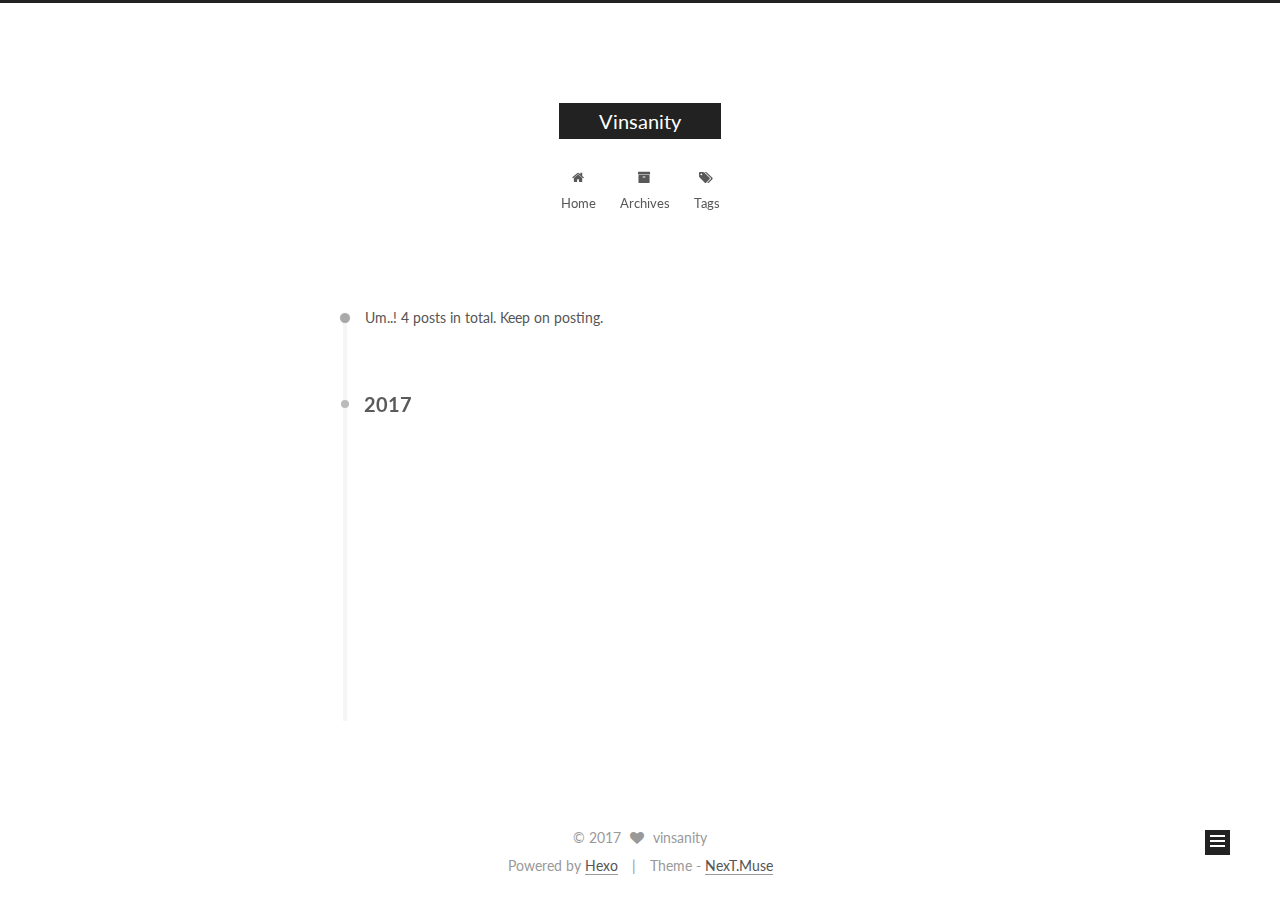
<file: archives/index.html>
<!doctype html>



  


<html class="theme-next muse use-motion" lang="en">
<head>
  <meta charset="UTF-8"/>
<meta http-equiv="X-UA-Compatible" content="IE=edge" />
<meta name="viewport" content="width=device-width, initial-scale=1, maximum-scale=1"/>



<meta http-equiv="Cache-Control" content="no-transform" />
<meta http-equiv="Cache-Control" content="no-siteapp" />












  
  
  <link href="/lib/fancybox/source/jquery.fancybox.css?v=2.1.5" rel="stylesheet" type="text/css" />




  
  
  
  

  
    
    
  

  

  

  

  

  
    
    
    <link href="//fonts.googleapis.com/css?family=Lato:300,300italic,400,400italic,700,700italic&subset=latin,latin-ext" rel="stylesheet" type="text/css">
  






<link href="/lib/font-awesome/css/font-awesome.min.css?v=4.6.2" rel="stylesheet" type="text/css" />

<link href="/css/main.css?v=5.1.0" rel="stylesheet" type="text/css" />


  <meta name="keywords" content="Hexo, NexT" />








  <link rel="shortcut icon" type="image/x-icon" href="/favicon.ico?v=5.1.0" />






<meta property="og:type" content="website">
<meta property="og:title" content="Vinsanity">
<meta property="og:url" content="http://yoursite.com/archives/index.html">
<meta property="og:site_name" content="Vinsanity">
<meta name="twitter:card" content="summary">
<meta name="twitter:title" content="Vinsanity">



<script type="text/javascript" id="hexo.configurations">
  var NexT = window.NexT || {};
  var CONFIG = {
    root: '/',
    scheme: 'Muse',
    sidebar: {"position":"left","display":"post"},
    fancybox: true,
    motion: true,
    duoshuo: {
      userId: '0',
      author: 'Author'
    },
    algolia: {
      applicationID: '',
      apiKey: '',
      indexName: '',
      hits: {"per_page":10},
      labels: {"input_placeholder":"Search for Posts","hits_empty":"We didn't find any results for the search: ${query}","hits_stats":"${hits} results found in ${time} ms"}
    }
  };
</script>



  <link rel="canonical" href="http://yoursite.com/archives/"/>





  <title> Archive | Vinsanity </title>
</head>

<body itemscope itemtype="http://schema.org/WebPage" lang="en">

  


<script>
  (function(i,s,o,g,r,a,m){i['GoogleAnalyticsObject']=r;i[r]=i[r]||function(){
            (i[r].q=i[r].q||[]).push(arguments)},i[r].l=1*new Date();a=s.createElement(o),
          m=s.getElementsByTagName(o)[0];a.async=1;a.src=g;m.parentNode.insertBefore(a,m)
  })(window,document,'script','//www.google-analytics.com/analytics.js','ga');
  ga('create', 'UA-90087163-1', 'auto');
  ga('send', 'pageview');
</script>









  
  
    
  

  <div class="container one-collumn sidebar-position-left  page-archive  ">
    <div class="headband"></div>

    <header id="header" class="header" itemscope itemtype="http://schema.org/WPHeader">
      <div class="header-inner"><div class="site-meta ">
  

  <div class="custom-logo-site-title">
    <a href="/"  class="brand" rel="start">
      <span class="logo-line-before"><i></i></span>
      <span class="site-title">Vinsanity</span>
      <span class="logo-line-after"><i></i></span>
    </a>
  </div>
    
      <p class="site-subtitle"></p>
    
</div>

<div class="site-nav-toggle">
  <button>
    <span class="btn-bar"></span>
    <span class="btn-bar"></span>
    <span class="btn-bar"></span>
  </button>
</div>

<nav class="site-nav">
  

  
    <ul id="menu" class="menu">
      
        
        <li class="menu-item menu-item-home">
          <a href="/" rel="section">
            
              <i class="menu-item-icon fa fa-fw fa-home"></i> <br />
            
            Home
          </a>
        </li>
      
        
        <li class="menu-item menu-item-archives">
          <a href="/archives" rel="section">
            
              <i class="menu-item-icon fa fa-fw fa-archive"></i> <br />
            
            Archives
          </a>
        </li>
      
        
        <li class="menu-item menu-item-tags">
          <a href="/tags" rel="section">
            
              <i class="menu-item-icon fa fa-fw fa-tags"></i> <br />
            
            Tags
          </a>
        </li>
      

      
    </ul>
  

  
</nav>



 </div>
    </header>

    <main id="main" class="main">
      <div class="main-inner">
        <div class="content-wrap">
          <div id="content" class="content">
            

  <section id="posts" class="posts-collapse">
    <span class="archive-move-on"></span>

    <span class="archive-page-counter">
      
      
      
        
      
      Um..! 4 posts in total. Keep on posting.
    </span>

    

      
      
      

      
        
        <div class="collection-title">
          <h2 class="archive-year motion-element" id="archive-year-2017">2017</h2>
        </div>
      
      

      

  <article class="post post-type-normal" itemscope itemtype="http://schema.org/Article">
    <header class="post-header">

      <h1 class="post-title">
        
            <a class="post-title-link" href="/2017/02/03/JAVA-Lesson2-Objects/" itemprop="url">
              
                <span itemprop="name">JAVA Lesson2 Objects</span>
              
            </a>
        
      </h1>

      <div class="post-meta">
        <time class="post-time" itemprop="dateCreated"
              datetime="2017-02-03T12:18:36+08:00"
              content="2017-02-03" >
          02-03
        </time>
      </div>

    </header>
  </article>



    

      
      
      

      
      

      

  <article class="post post-type-normal" itemscope itemtype="http://schema.org/Article">
    <header class="post-header">

      <h1 class="post-title">
        
            <a class="post-title-link" href="/2017/01/15/problems-to-solve/" itemprop="url">
              
                <span itemprop="name">problems to solve</span>
              
            </a>
        
      </h1>

      <div class="post-meta">
        <time class="post-time" itemprop="dateCreated"
              datetime="2017-01-15T18:06:51+08:00"
              content="2017-01-15" >
          01-15
        </time>
      </div>

    </header>
  </article>



    

      
      
      

      
      

      

  <article class="post post-type-normal" itemscope itemtype="http://schema.org/Article">
    <header class="post-header">

      <h1 class="post-title">
        
            <a class="post-title-link" href="/2017/01/15/Matlab-tricks/" itemprop="url">
              
                <span itemprop="name">Matlab tricks</span>
              
            </a>
        
      </h1>

      <div class="post-meta">
        <time class="post-time" itemprop="dateCreated"
              datetime="2017-01-15T18:04:44+08:00"
              content="2017-01-15" >
          01-15
        </time>
      </div>

    </header>
  </article>



    

      
      
      

      
      

      

  <article class="post post-type-normal" itemscope itemtype="http://schema.org/Article">
    <header class="post-header">

      <h1 class="post-title">
        
            <a class="post-title-link" href="/2017/01/13/Plan-Jan/" itemprop="url">
              
                <span itemprop="name">Plan - Jan</span>
              
            </a>
        
      </h1>

      <div class="post-meta">
        <time class="post-time" itemprop="dateCreated"
              datetime="2017-01-13T13:26:54+08:00"
              content="2017-01-13" >
          01-13
        </time>
      </div>

    </header>
  </article>



    

  </section>

  


          
          </div>
          


          

        </div>
        
          
  
  <div class="sidebar-toggle">
    <div class="sidebar-toggle-line-wrap">
      <span class="sidebar-toggle-line sidebar-toggle-line-first"></span>
      <span class="sidebar-toggle-line sidebar-toggle-line-middle"></span>
      <span class="sidebar-toggle-line sidebar-toggle-line-last"></span>
    </div>
  </div>

  <aside id="sidebar" class="sidebar">
    <div class="sidebar-inner">

      

      

      <section class="site-overview sidebar-panel sidebar-panel-active">
        <div class="site-author motion-element" itemprop="author" itemscope itemtype="http://schema.org/Person">
          <img class="site-author-image" itemprop="image"
               src="/images/avatar.gif"
               alt="vinsanity" />
          <p class="site-author-name" itemprop="name">vinsanity</p>
          <p class="site-description motion-element" itemprop="description"></p>
        </div>
        <nav class="site-state motion-element">
        
          
            <div class="site-state-item site-state-posts">
              <a href="/archives">
                <span class="site-state-item-count">4</span>
                <span class="site-state-item-name">posts</span>
              </a>
            </div>
          

          

          

        </nav>

        

        <div class="links-of-author motion-element">
          
        </div>

        
        

        
        

        


      </section>

      

    </div>
  </aside>


        
      </div>
    </main>

    <footer id="footer" class="footer">
      <div class="footer-inner">
        <div class="copyright" >
  
  &copy; 
  <span itemprop="copyrightYear">2017</span>
  <span class="with-love">
    <i class="fa fa-heart"></i>
  </span>
  <span class="author" itemprop="copyrightHolder">vinsanity</span>
</div>


<div class="powered-by">
  Powered by <a class="theme-link" href="https://hexo.io">Hexo</a>
</div>

<div class="theme-info">
  Theme -
  <a class="theme-link" href="https://github.com/iissnan/hexo-theme-next">
    NexT.Muse
  </a>
</div>


        

        
      </div>
    </footer>

    <div class="back-to-top">
      <i class="fa fa-arrow-up"></i>
    </div>
  </div>

  

<script type="text/javascript">
  if (Object.prototype.toString.call(window.Promise) !== '[object Function]') {
    window.Promise = null;
  }
</script>









  




  
  <script type="text/javascript" src="/lib/jquery/index.js?v=2.1.3"></script>

  
  <script type="text/javascript" src="/lib/fastclick/lib/fastclick.min.js?v=1.0.6"></script>

  
  <script type="text/javascript" src="/lib/jquery_lazyload/jquery.lazyload.js?v=1.9.7"></script>

  
  <script type="text/javascript" src="/lib/velocity/velocity.min.js?v=1.2.1"></script>

  
  <script type="text/javascript" src="/lib/velocity/velocity.ui.min.js?v=1.2.1"></script>

  
  <script type="text/javascript" src="/lib/fancybox/source/jquery.fancybox.pack.js?v=2.1.5"></script>


  


  <script type="text/javascript" src="/js/src/utils.js?v=5.1.0"></script>

  <script type="text/javascript" src="/js/src/motion.js?v=5.1.0"></script>



  
  

  
  
    <script type="text/javascript" id="motion.page.archive">
      $('.archive-year').velocity('transition.slideLeftIn');
    </script>
  


  


  <script type="text/javascript" src="/js/src/bootstrap.js?v=5.1.0"></script>



  



  




	





  





  

  




  
  

  

  

  

  


</body>
</html>
</file>
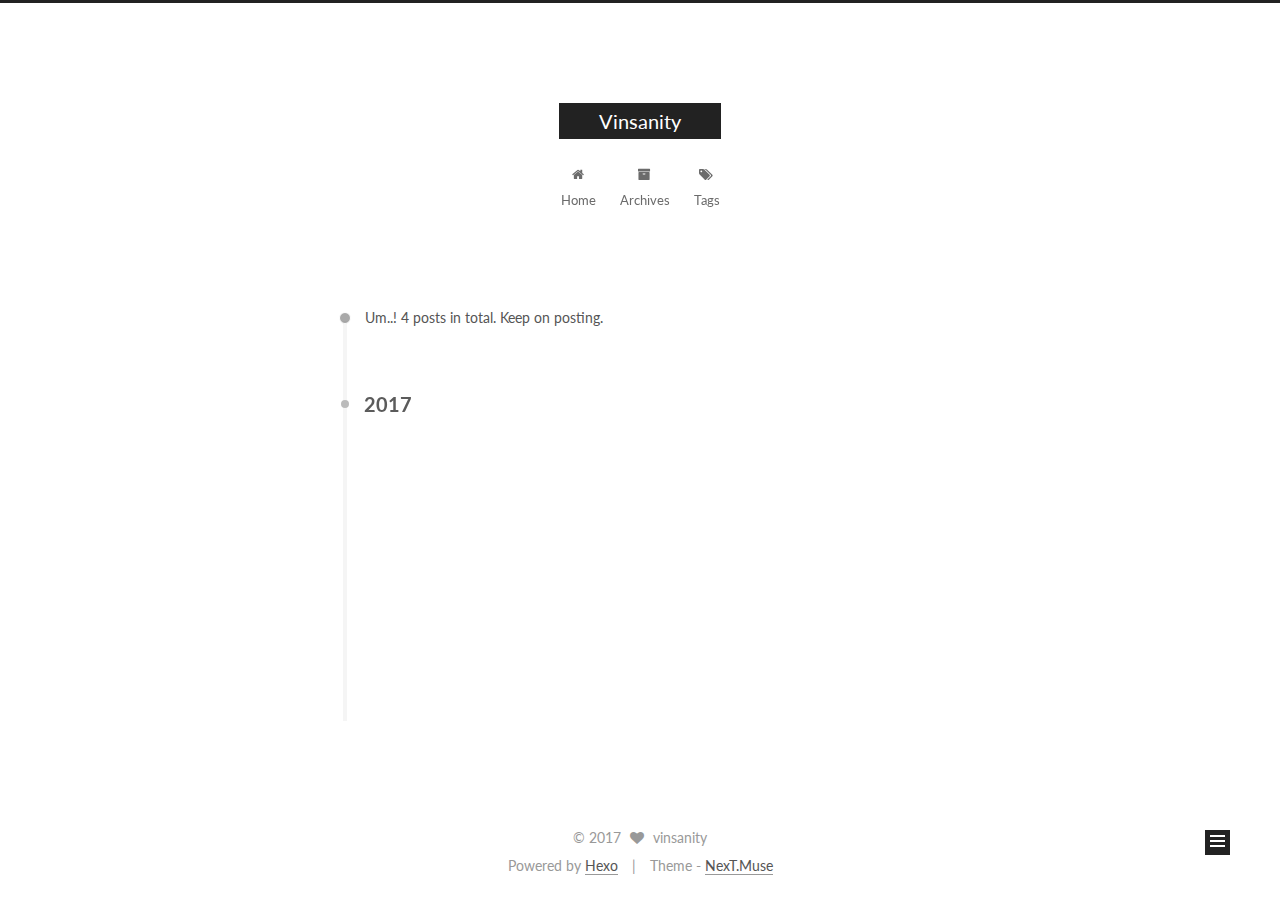
<file: archives/2017/index.html>
<!doctype html>



  


<html class="theme-next muse use-motion" lang="en">
<head>
  <meta charset="UTF-8"/>
<meta http-equiv="X-UA-Compatible" content="IE=edge" />
<meta name="viewport" content="width=device-width, initial-scale=1, maximum-scale=1"/>



<meta http-equiv="Cache-Control" content="no-transform" />
<meta http-equiv="Cache-Control" content="no-siteapp" />












  
  
  <link href="/lib/fancybox/source/jquery.fancybox.css?v=2.1.5" rel="stylesheet" type="text/css" />




  
  
  
  

  
    
    
  

  

  

  

  

  
    
    
    <link href="//fonts.googleapis.com/css?family=Lato:300,300italic,400,400italic,700,700italic&subset=latin,latin-ext" rel="stylesheet" type="text/css">
  






<link href="/lib/font-awesome/css/font-awesome.min.css?v=4.6.2" rel="stylesheet" type="text/css" />

<link href="/css/main.css?v=5.1.0" rel="stylesheet" type="text/css" />


  <meta name="keywords" content="Hexo, NexT" />








  <link rel="shortcut icon" type="image/x-icon" href="/favicon.ico?v=5.1.0" />






<meta property="og:type" content="website">
<meta property="og:title" content="Vinsanity">
<meta property="og:url" content="http://yoursite.com/archives/2017/index.html">
<meta property="og:site_name" content="Vinsanity">
<meta name="twitter:card" content="summary">
<meta name="twitter:title" content="Vinsanity">



<script type="text/javascript" id="hexo.configurations">
  var NexT = window.NexT || {};
  var CONFIG = {
    root: '/',
    scheme: 'Muse',
    sidebar: {"position":"left","display":"post"},
    fancybox: true,
    motion: true,
    duoshuo: {
      userId: '0',
      author: 'Author'
    },
    algolia: {
      applicationID: '',
      apiKey: '',
      indexName: '',
      hits: {"per_page":10},
      labels: {"input_placeholder":"Search for Posts","hits_empty":"We didn't find any results for the search: ${query}","hits_stats":"${hits} results found in ${time} ms"}
    }
  };
</script>



  <link rel="canonical" href="http://yoursite.com/archives/2017/"/>





  <title> Archive | Vinsanity </title>
</head>

<body itemscope itemtype="http://schema.org/WebPage" lang="en">

  


<script>
  (function(i,s,o,g,r,a,m){i['GoogleAnalyticsObject']=r;i[r]=i[r]||function(){
            (i[r].q=i[r].q||[]).push(arguments)},i[r].l=1*new Date();a=s.createElement(o),
          m=s.getElementsByTagName(o)[0];a.async=1;a.src=g;m.parentNode.insertBefore(a,m)
  })(window,document,'script','//www.google-analytics.com/analytics.js','ga');
  ga('create', 'UA-90087163-1', 'auto');
  ga('send', 'pageview');
</script>









  
  
    
  

  <div class="container one-collumn sidebar-position-left  page-archive  ">
    <div class="headband"></div>

    <header id="header" class="header" itemscope itemtype="http://schema.org/WPHeader">
      <div class="header-inner"><div class="site-meta ">
  

  <div class="custom-logo-site-title">
    <a href="/"  class="brand" rel="start">
      <span class="logo-line-before"><i></i></span>
      <span class="site-title">Vinsanity</span>
      <span class="logo-line-after"><i></i></span>
    </a>
  </div>
    
      <p class="site-subtitle"></p>
    
</div>

<div class="site-nav-toggle">
  <button>
    <span class="btn-bar"></span>
    <span class="btn-bar"></span>
    <span class="btn-bar"></span>
  </button>
</div>

<nav class="site-nav">
  

  
    <ul id="menu" class="menu">
      
        
        <li class="menu-item menu-item-home">
          <a href="/" rel="section">
            
              <i class="menu-item-icon fa fa-fw fa-home"></i> <br />
            
            Home
          </a>
        </li>
      
        
        <li class="menu-item menu-item-archives">
          <a href="/archives" rel="section">
            
              <i class="menu-item-icon fa fa-fw fa-archive"></i> <br />
            
            Archives
          </a>
        </li>
      
        
        <li class="menu-item menu-item-tags">
          <a href="/tags" rel="section">
            
              <i class="menu-item-icon fa fa-fw fa-tags"></i> <br />
            
            Tags
          </a>
        </li>
      

      
    </ul>
  

  
</nav>



 </div>
    </header>

    <main id="main" class="main">
      <div class="main-inner">
        <div class="content-wrap">
          <div id="content" class="content">
            

  <section id="posts" class="posts-collapse">
    <span class="archive-move-on"></span>

    <span class="archive-page-counter">
      
      
      
        
      
      Um..! 4 posts in total. Keep on posting.
    </span>

    

      
      
      

      
        
        <div class="collection-title">
          <h2 class="archive-year motion-element" id="archive-year-2017">2017</h2>
        </div>
      
      

      

  <article class="post post-type-normal" itemscope itemtype="http://schema.org/Article">
    <header class="post-header">

      <h1 class="post-title">
        
            <a class="post-title-link" href="/2017/02/03/JAVA-Lesson2-Objects/" itemprop="url">
              
                <span itemprop="name">JAVA Lesson2 Objects</span>
              
            </a>
        
      </h1>

      <div class="post-meta">
        <time class="post-time" itemprop="dateCreated"
              datetime="2017-02-03T12:18:36+08:00"
              content="2017-02-03" >
          02-03
        </time>
      </div>

    </header>
  </article>



    

      
      
      

      
      

      

  <article class="post post-type-normal" itemscope itemtype="http://schema.org/Article">
    <header class="post-header">

      <h1 class="post-title">
        
            <a class="post-title-link" href="/2017/01/15/problems-to-solve/" itemprop="url">
              
                <span itemprop="name">problems to solve</span>
              
            </a>
        
      </h1>

      <div class="post-meta">
        <time class="post-time" itemprop="dateCreated"
              datetime="2017-01-15T18:06:51+08:00"
              content="2017-01-15" >
          01-15
        </time>
      </div>

    </header>
  </article>



    

      
      
      

      
      

      

  <article class="post post-type-normal" itemscope itemtype="http://schema.org/Article">
    <header class="post-header">

      <h1 class="post-title">
        
            <a class="post-title-link" href="/2017/01/15/Matlab-tricks/" itemprop="url">
              
                <span itemprop="name">Matlab tricks</span>
              
            </a>
        
      </h1>

      <div class="post-meta">
        <time class="post-time" itemprop="dateCreated"
              datetime="2017-01-15T18:04:44+08:00"
              content="2017-01-15" >
          01-15
        </time>
      </div>

    </header>
  </article>



    

      
      
      

      
      

      

  <article class="post post-type-normal" itemscope itemtype="http://schema.org/Article">
    <header class="post-header">

      <h1 class="post-title">
        
            <a class="post-title-link" href="/2017/01/13/Plan-Jan/" itemprop="url">
              
                <span itemprop="name">Plan - Jan</span>
              
            </a>
        
      </h1>

      <div class="post-meta">
        <time class="post-time" itemprop="dateCreated"
              datetime="2017-01-13T13:26:54+08:00"
              content="2017-01-13" >
          01-13
        </time>
      </div>

    </header>
  </article>



    

  </section>

  


          
          </div>
          


          

        </div>
        
          
  
  <div class="sidebar-toggle">
    <div class="sidebar-toggle-line-wrap">
      <span class="sidebar-toggle-line sidebar-toggle-line-first"></span>
      <span class="sidebar-toggle-line sidebar-toggle-line-middle"></span>
      <span class="sidebar-toggle-line sidebar-toggle-line-last"></span>
    </div>
  </div>

  <aside id="sidebar" class="sidebar">
    <div class="sidebar-inner">

      

      

      <section class="site-overview sidebar-panel sidebar-panel-active">
        <div class="site-author motion-element" itemprop="author" itemscope itemtype="http://schema.org/Person">
          <img class="site-author-image" itemprop="image"
               src="/images/avatar.gif"
               alt="vinsanity" />
          <p class="site-author-name" itemprop="name">vinsanity</p>
          <p class="site-description motion-element" itemprop="description"></p>
        </div>
        <nav class="site-state motion-element">
        
          
            <div class="site-state-item site-state-posts">
              <a href="/archives">
                <span class="site-state-item-count">4</span>
                <span class="site-state-item-name">posts</span>
              </a>
            </div>
          

          

          

        </nav>

        

        <div class="links-of-author motion-element">
          
        </div>

        
        

        
        

        


      </section>

      

    </div>
  </aside>


        
      </div>
    </main>

    <footer id="footer" class="footer">
      <div class="footer-inner">
        <div class="copyright" >
  
  &copy; 
  <span itemprop="copyrightYear">2017</span>
  <span class="with-love">
    <i class="fa fa-heart"></i>
  </span>
  <span class="author" itemprop="copyrightHolder">vinsanity</span>
</div>


<div class="powered-by">
  Powered by <a class="theme-link" href="https://hexo.io">Hexo</a>
</div>

<div class="theme-info">
  Theme -
  <a class="theme-link" href="https://github.com/iissnan/hexo-theme-next">
    NexT.Muse
  </a>
</div>


        

        
      </div>
    </footer>

    <div class="back-to-top">
      <i class="fa fa-arrow-up"></i>
    </div>
  </div>

  

<script type="text/javascript">
  if (Object.prototype.toString.call(window.Promise) !== '[object Function]') {
    window.Promise = null;
  }
</script>









  




  
  <script type="text/javascript" src="/lib/jquery/index.js?v=2.1.3"></script>

  
  <script type="text/javascript" src="/lib/fastclick/lib/fastclick.min.js?v=1.0.6"></script>

  
  <script type="text/javascript" src="/lib/jquery_lazyload/jquery.lazyload.js?v=1.9.7"></script>

  
  <script type="text/javascript" src="/lib/velocity/velocity.min.js?v=1.2.1"></script>

  
  <script type="text/javascript" src="/lib/velocity/velocity.ui.min.js?v=1.2.1"></script>

  
  <script type="text/javascript" src="/lib/fancybox/source/jquery.fancybox.pack.js?v=2.1.5"></script>


  


  <script type="text/javascript" src="/js/src/utils.js?v=5.1.0"></script>

  <script type="text/javascript" src="/js/src/motion.js?v=5.1.0"></script>



  
  

  
  
    <script type="text/javascript" id="motion.page.archive">
      $('.archive-year').velocity('transition.slideLeftIn');
    </script>
  


  


  <script type="text/javascript" src="/js/src/bootstrap.js?v=5.1.0"></script>



  



  




	





  





  

  




  
  

  

  

  

  


</body>
</html>
</file>
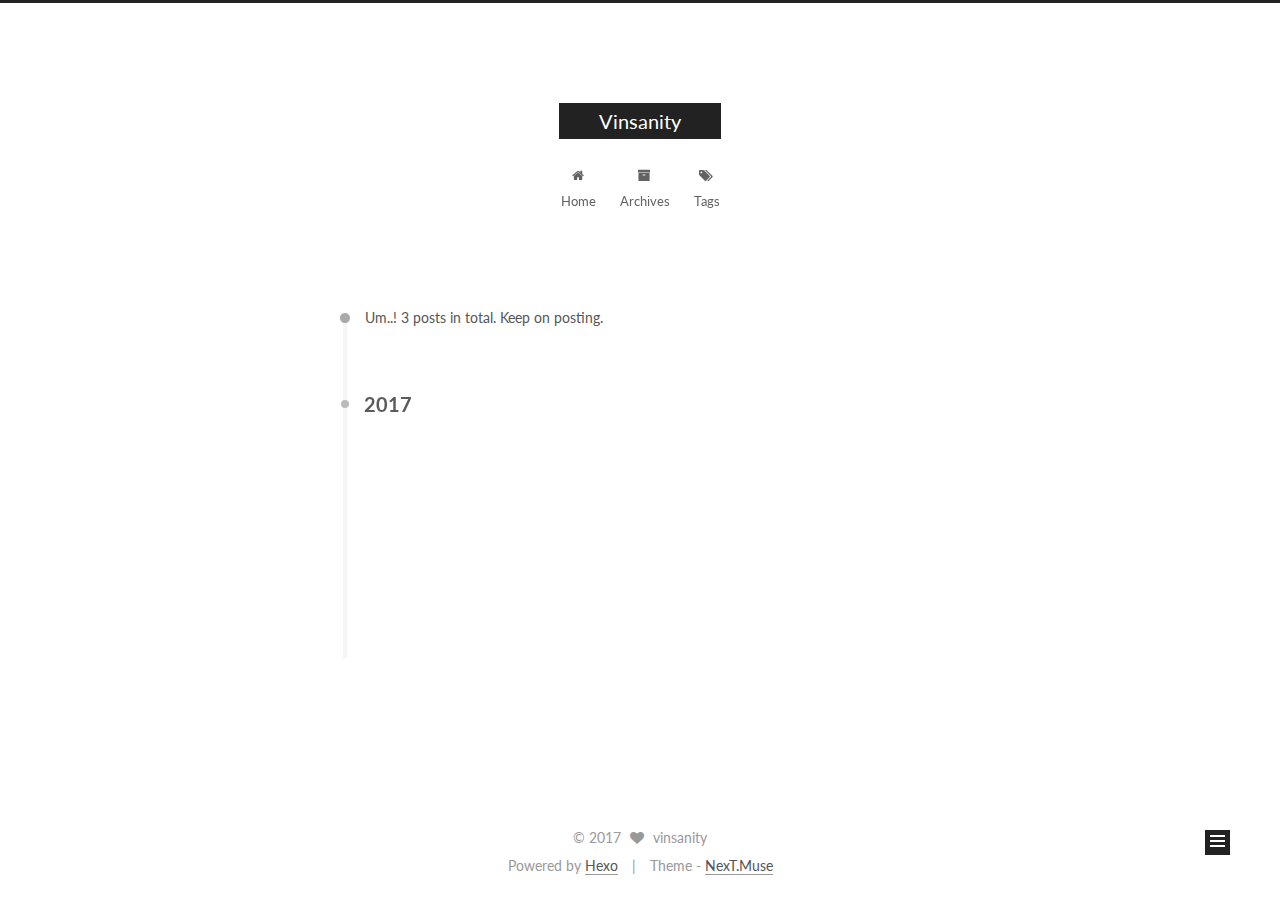
<file: archives/2017/01/index.html>
<!doctype html>



  


<html class="theme-next muse use-motion" lang="en">
<head>
  <meta charset="UTF-8"/>
<meta http-equiv="X-UA-Compatible" content="IE=edge" />
<meta name="viewport" content="width=device-width, initial-scale=1, maximum-scale=1"/>



<meta http-equiv="Cache-Control" content="no-transform" />
<meta http-equiv="Cache-Control" content="no-siteapp" />












  
  
  <link href="/lib/fancybox/source/jquery.fancybox.css?v=2.1.5" rel="stylesheet" type="text/css" />




  
  
  
  

  
    
    
  

  

  

  

  

  
    
    
    <link href="//fonts.googleapis.com/css?family=Lato:300,300italic,400,400italic,700,700italic&subset=latin,latin-ext" rel="stylesheet" type="text/css">
  






<link href="/lib/font-awesome/css/font-awesome.min.css?v=4.6.2" rel="stylesheet" type="text/css" />

<link href="/css/main.css?v=5.1.0" rel="stylesheet" type="text/css" />


  <meta name="keywords" content="Hexo, NexT" />








  <link rel="shortcut icon" type="image/x-icon" href="/favicon.ico?v=5.1.0" />






<meta property="og:type" content="website">
<meta property="og:title" content="Vinsanity">
<meta property="og:url" content="http://yoursite.com/archives/2017/01/index.html">
<meta property="og:site_name" content="Vinsanity">
<meta name="twitter:card" content="summary">
<meta name="twitter:title" content="Vinsanity">



<script type="text/javascript" id="hexo.configurations">
  var NexT = window.NexT || {};
  var CONFIG = {
    root: '/',
    scheme: 'Muse',
    sidebar: {"position":"left","display":"post"},
    fancybox: true,
    motion: true,
    duoshuo: {
      userId: '0',
      author: 'Author'
    },
    algolia: {
      applicationID: '',
      apiKey: '',
      indexName: '',
      hits: {"per_page":10},
      labels: {"input_placeholder":"Search for Posts","hits_empty":"We didn't find any results for the search: ${query}","hits_stats":"${hits} results found in ${time} ms"}
    }
  };
</script>



  <link rel="canonical" href="http://yoursite.com/archives/2017/01/"/>





  <title> Archive | Vinsanity </title>
</head>

<body itemscope itemtype="http://schema.org/WebPage" lang="en">

  


<script>
  (function(i,s,o,g,r,a,m){i['GoogleAnalyticsObject']=r;i[r]=i[r]||function(){
            (i[r].q=i[r].q||[]).push(arguments)},i[r].l=1*new Date();a=s.createElement(o),
          m=s.getElementsByTagName(o)[0];a.async=1;a.src=g;m.parentNode.insertBefore(a,m)
  })(window,document,'script','//www.google-analytics.com/analytics.js','ga');
  ga('create', 'UA-90087163-1', 'auto');
  ga('send', 'pageview');
</script>









  
  
    
  

  <div class="container one-collumn sidebar-position-left  page-archive  ">
    <div class="headband"></div>

    <header id="header" class="header" itemscope itemtype="http://schema.org/WPHeader">
      <div class="header-inner"><div class="site-meta ">
  

  <div class="custom-logo-site-title">
    <a href="/"  class="brand" rel="start">
      <span class="logo-line-before"><i></i></span>
      <span class="site-title">Vinsanity</span>
      <span class="logo-line-after"><i></i></span>
    </a>
  </div>
    
      <p class="site-subtitle"></p>
    
</div>

<div class="site-nav-toggle">
  <button>
    <span class="btn-bar"></span>
    <span class="btn-bar"></span>
    <span class="btn-bar"></span>
  </button>
</div>

<nav class="site-nav">
  

  
    <ul id="menu" class="menu">
      
        
        <li class="menu-item menu-item-home">
          <a href="/" rel="section">
            
              <i class="menu-item-icon fa fa-fw fa-home"></i> <br />
            
            Home
          </a>
        </li>
      
        
        <li class="menu-item menu-item-archives">
          <a href="/archives" rel="section">
            
              <i class="menu-item-icon fa fa-fw fa-archive"></i> <br />
            
            Archives
          </a>
        </li>
      
        
        <li class="menu-item menu-item-tags">
          <a href="/tags" rel="section">
            
              <i class="menu-item-icon fa fa-fw fa-tags"></i> <br />
            
            Tags
          </a>
        </li>
      

      
    </ul>
  

  
</nav>



 </div>
    </header>

    <main id="main" class="main">
      <div class="main-inner">
        <div class="content-wrap">
          <div id="content" class="content">
            

  <section id="posts" class="posts-collapse">
    <span class="archive-move-on"></span>

    <span class="archive-page-counter">
      
      
      
        
      
      Um..! 3 posts in total. Keep on posting.
    </span>

    

      
      
      

      
        
        <div class="collection-title">
          <h2 class="archive-year motion-element" id="archive-year-2017">2017</h2>
        </div>
      
      

      

  <article class="post post-type-normal" itemscope itemtype="http://schema.org/Article">
    <header class="post-header">

      <h1 class="post-title">
        
            <a class="post-title-link" href="/2017/01/15/problems-to-solve/" itemprop="url">
              
                <span itemprop="name">problems to solve</span>
              
            </a>
        
      </h1>

      <div class="post-meta">
        <time class="post-time" itemprop="dateCreated"
              datetime="2017-01-15T18:06:51+08:00"
              content="2017-01-15" >
          01-15
        </time>
      </div>

    </header>
  </article>



    

      
      
      

      
      

      

  <article class="post post-type-normal" itemscope itemtype="http://schema.org/Article">
    <header class="post-header">

      <h1 class="post-title">
        
            <a class="post-title-link" href="/2017/01/15/Matlab-tricks/" itemprop="url">
              
                <span itemprop="name">Matlab tricks</span>
              
            </a>
        
      </h1>

      <div class="post-meta">
        <time class="post-time" itemprop="dateCreated"
              datetime="2017-01-15T18:04:44+08:00"
              content="2017-01-15" >
          01-15
        </time>
      </div>

    </header>
  </article>



    

      
      
      

      
      

      

  <article class="post post-type-normal" itemscope itemtype="http://schema.org/Article">
    <header class="post-header">

      <h1 class="post-title">
        
            <a class="post-title-link" href="/2017/01/13/Plan-Jan/" itemprop="url">
              
                <span itemprop="name">Plan - Jan</span>
              
            </a>
        
      </h1>

      <div class="post-meta">
        <time class="post-time" itemprop="dateCreated"
              datetime="2017-01-13T13:26:54+08:00"
              content="2017-01-13" >
          01-13
        </time>
      </div>

    </header>
  </article>



    

  </section>

  


          
          </div>
          


          

        </div>
        
          
  
  <div class="sidebar-toggle">
    <div class="sidebar-toggle-line-wrap">
      <span class="sidebar-toggle-line sidebar-toggle-line-first"></span>
      <span class="sidebar-toggle-line sidebar-toggle-line-middle"></span>
      <span class="sidebar-toggle-line sidebar-toggle-line-last"></span>
    </div>
  </div>

  <aside id="sidebar" class="sidebar">
    <div class="sidebar-inner">

      

      

      <section class="site-overview sidebar-panel sidebar-panel-active">
        <div class="site-author motion-element" itemprop="author" itemscope itemtype="http://schema.org/Person">
          <img class="site-author-image" itemprop="image"
               src="/images/avatar.gif"
               alt="vinsanity" />
          <p class="site-author-name" itemprop="name">vinsanity</p>
          <p class="site-description motion-element" itemprop="description"></p>
        </div>
        <nav class="site-state motion-element">
        
          
            <div class="site-state-item site-state-posts">
              <a href="/archives">
                <span class="site-state-item-count">3</span>
                <span class="site-state-item-name">posts</span>
              </a>
            </div>
          

          

          

        </nav>

        

        <div class="links-of-author motion-element">
          
        </div>

        
        

        
        

        


      </section>

      

    </div>
  </aside>


        
      </div>
    </main>

    <footer id="footer" class="footer">
      <div class="footer-inner">
        <div class="copyright" >
  
  &copy; 
  <span itemprop="copyrightYear">2017</span>
  <span class="with-love">
    <i class="fa fa-heart"></i>
  </span>
  <span class="author" itemprop="copyrightHolder">vinsanity</span>
</div>


<div class="powered-by">
  Powered by <a class="theme-link" href="https://hexo.io">Hexo</a>
</div>

<div class="theme-info">
  Theme -
  <a class="theme-link" href="https://github.com/iissnan/hexo-theme-next">
    NexT.Muse
  </a>
</div>


        

        
      </div>
    </footer>

    <div class="back-to-top">
      <i class="fa fa-arrow-up"></i>
    </div>
  </div>

  

<script type="text/javascript">
  if (Object.prototype.toString.call(window.Promise) !== '[object Function]') {
    window.Promise = null;
  }
</script>









  




  
  <script type="text/javascript" src="/lib/jquery/index.js?v=2.1.3"></script>

  
  <script type="text/javascript" src="/lib/fastclick/lib/fastclick.min.js?v=1.0.6"></script>

  
  <script type="text/javascript" src="/lib/jquery_lazyload/jquery.lazyload.js?v=1.9.7"></script>

  
  <script type="text/javascript" src="/lib/velocity/velocity.min.js?v=1.2.1"></script>

  
  <script type="text/javascript" src="/lib/velocity/velocity.ui.min.js?v=1.2.1"></script>

  
  <script type="text/javascript" src="/lib/fancybox/source/jquery.fancybox.pack.js?v=2.1.5"></script>


  


  <script type="text/javascript" src="/js/src/utils.js?v=5.1.0"></script>

  <script type="text/javascript" src="/js/src/motion.js?v=5.1.0"></script>



  
  

  
  
    <script type="text/javascript" id="motion.page.archive">
      $('.archive-year').velocity('transition.slideLeftIn');
    </script>
  


  


  <script type="text/javascript" src="/js/src/bootstrap.js?v=5.1.0"></script>



  



  




	





  





  

  




  
  

  

  

  

  


</body>
</html>
</file>
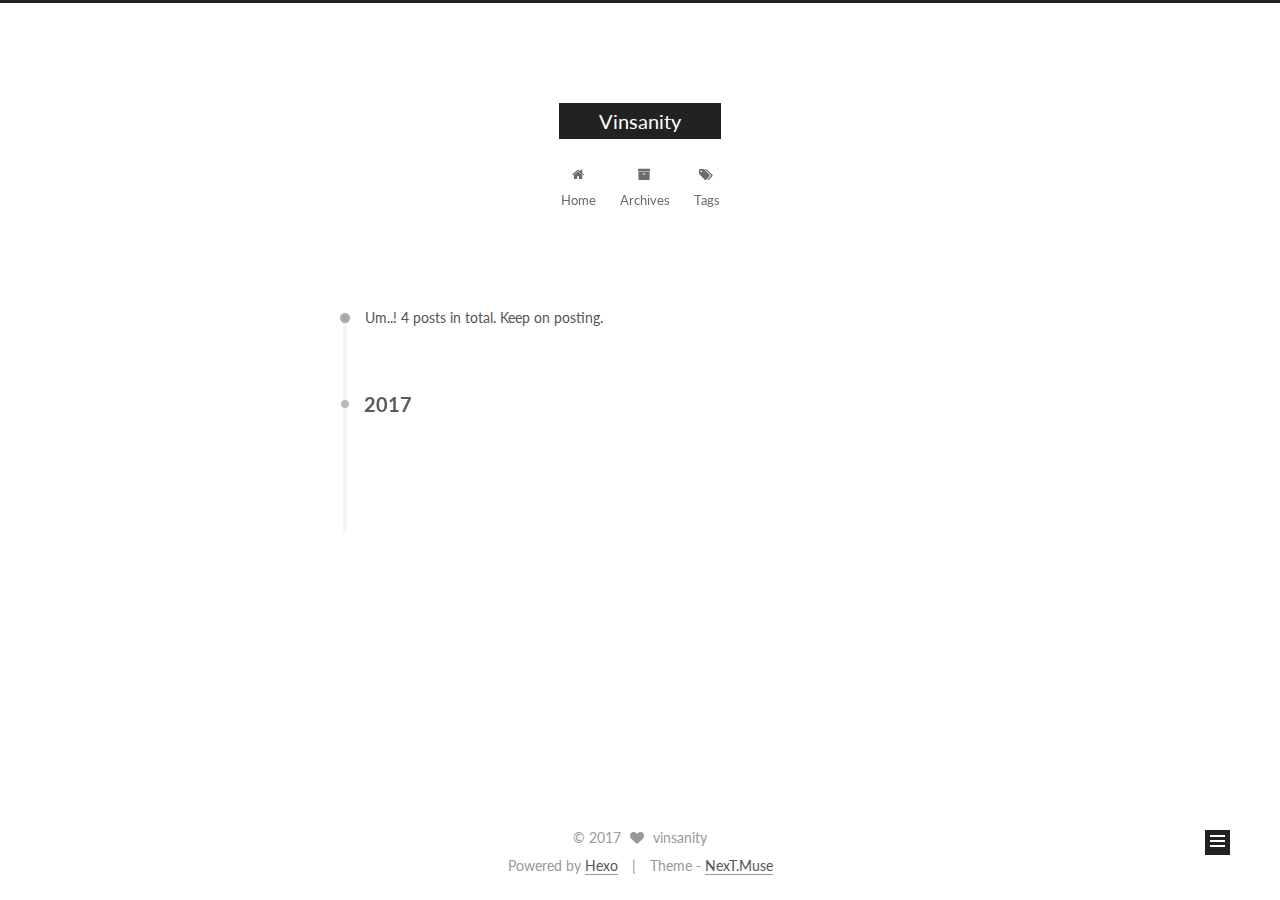
<file: archives/2017/02/index.html>
<!doctype html>



  


<html class="theme-next muse use-motion" lang="en">
<head>
  <meta charset="UTF-8"/>
<meta http-equiv="X-UA-Compatible" content="IE=edge" />
<meta name="viewport" content="width=device-width, initial-scale=1, maximum-scale=1"/>



<meta http-equiv="Cache-Control" content="no-transform" />
<meta http-equiv="Cache-Control" content="no-siteapp" />












  
  
  <link href="/lib/fancybox/source/jquery.fancybox.css?v=2.1.5" rel="stylesheet" type="text/css" />




  
  
  
  

  
    
    
  

  

  

  

  

  
    
    
    <link href="//fonts.googleapis.com/css?family=Lato:300,300italic,400,400italic,700,700italic&subset=latin,latin-ext" rel="stylesheet" type="text/css">
  






<link href="/lib/font-awesome/css/font-awesome.min.css?v=4.6.2" rel="stylesheet" type="text/css" />

<link href="/css/main.css?v=5.1.0" rel="stylesheet" type="text/css" />


  <meta name="keywords" content="Hexo, NexT" />








  <link rel="shortcut icon" type="image/x-icon" href="/favicon.ico?v=5.1.0" />






<meta property="og:type" content="website">
<meta property="og:title" content="Vinsanity">
<meta property="og:url" content="http://yoursite.com/archives/2017/02/index.html">
<meta property="og:site_name" content="Vinsanity">
<meta name="twitter:card" content="summary">
<meta name="twitter:title" content="Vinsanity">



<script type="text/javascript" id="hexo.configurations">
  var NexT = window.NexT || {};
  var CONFIG = {
    root: '/',
    scheme: 'Muse',
    sidebar: {"position":"left","display":"post"},
    fancybox: true,
    motion: true,
    duoshuo: {
      userId: '0',
      author: 'Author'
    },
    algolia: {
      applicationID: '',
      apiKey: '',
      indexName: '',
      hits: {"per_page":10},
      labels: {"input_placeholder":"Search for Posts","hits_empty":"We didn't find any results for the search: ${query}","hits_stats":"${hits} results found in ${time} ms"}
    }
  };
</script>



  <link rel="canonical" href="http://yoursite.com/archives/2017/02/"/>





  <title> Archive | Vinsanity </title>
</head>

<body itemscope itemtype="http://schema.org/WebPage" lang="en">

  


<script>
  (function(i,s,o,g,r,a,m){i['GoogleAnalyticsObject']=r;i[r]=i[r]||function(){
            (i[r].q=i[r].q||[]).push(arguments)},i[r].l=1*new Date();a=s.createElement(o),
          m=s.getElementsByTagName(o)[0];a.async=1;a.src=g;m.parentNode.insertBefore(a,m)
  })(window,document,'script','//www.google-analytics.com/analytics.js','ga');
  ga('create', 'UA-90087163-1', 'auto');
  ga('send', 'pageview');
</script>









  
  
    
  

  <div class="container one-collumn sidebar-position-left  page-archive  ">
    <div class="headband"></div>

    <header id="header" class="header" itemscope itemtype="http://schema.org/WPHeader">
      <div class="header-inner"><div class="site-meta ">
  

  <div class="custom-logo-site-title">
    <a href="/"  class="brand" rel="start">
      <span class="logo-line-before"><i></i></span>
      <span class="site-title">Vinsanity</span>
      <span class="logo-line-after"><i></i></span>
    </a>
  </div>
    
      <p class="site-subtitle"></p>
    
</div>

<div class="site-nav-toggle">
  <button>
    <span class="btn-bar"></span>
    <span class="btn-bar"></span>
    <span class="btn-bar"></span>
  </button>
</div>

<nav class="site-nav">
  

  
    <ul id="menu" class="menu">
      
        
        <li class="menu-item menu-item-home">
          <a href="/" rel="section">
            
              <i class="menu-item-icon fa fa-fw fa-home"></i> <br />
            
            Home
          </a>
        </li>
      
        
        <li class="menu-item menu-item-archives">
          <a href="/archives" rel="section">
            
              <i class="menu-item-icon fa fa-fw fa-archive"></i> <br />
            
            Archives
          </a>
        </li>
      
        
        <li class="menu-item menu-item-tags">
          <a href="/tags" rel="section">
            
              <i class="menu-item-icon fa fa-fw fa-tags"></i> <br />
            
            Tags
          </a>
        </li>
      

      
    </ul>
  

  
</nav>



 </div>
    </header>

    <main id="main" class="main">
      <div class="main-inner">
        <div class="content-wrap">
          <div id="content" class="content">
            

  <section id="posts" class="posts-collapse">
    <span class="archive-move-on"></span>

    <span class="archive-page-counter">
      
      
      
        
      
      Um..! 4 posts in total. Keep on posting.
    </span>

    

      
      
      

      
        
        <div class="collection-title">
          <h2 class="archive-year motion-element" id="archive-year-2017">2017</h2>
        </div>
      
      

      

  <article class="post post-type-normal" itemscope itemtype="http://schema.org/Article">
    <header class="post-header">

      <h1 class="post-title">
        
            <a class="post-title-link" href="/2017/02/03/JAVA-Lesson2-Objects/" itemprop="url">
              
                <span itemprop="name">JAVA Lesson2 Objects</span>
              
            </a>
        
      </h1>

      <div class="post-meta">
        <time class="post-time" itemprop="dateCreated"
              datetime="2017-02-03T12:18:36+08:00"
              content="2017-02-03" >
          02-03
        </time>
      </div>

    </header>
  </article>



    

  </section>

  


          
          </div>
          


          

        </div>
        
          
  
  <div class="sidebar-toggle">
    <div class="sidebar-toggle-line-wrap">
      <span class="sidebar-toggle-line sidebar-toggle-line-first"></span>
      <span class="sidebar-toggle-line sidebar-toggle-line-middle"></span>
      <span class="sidebar-toggle-line sidebar-toggle-line-last"></span>
    </div>
  </div>

  <aside id="sidebar" class="sidebar">
    <div class="sidebar-inner">

      

      

      <section class="site-overview sidebar-panel sidebar-panel-active">
        <div class="site-author motion-element" itemprop="author" itemscope itemtype="http://schema.org/Person">
          <img class="site-author-image" itemprop="image"
               src="/images/avatar.gif"
               alt="vinsanity" />
          <p class="site-author-name" itemprop="name">vinsanity</p>
          <p class="site-description motion-element" itemprop="description"></p>
        </div>
        <nav class="site-state motion-element">
        
          
            <div class="site-state-item site-state-posts">
              <a href="/archives">
                <span class="site-state-item-count">4</span>
                <span class="site-state-item-name">posts</span>
              </a>
            </div>
          

          

          

        </nav>

        

        <div class="links-of-author motion-element">
          
        </div>

        
        

        
        

        


      </section>

      

    </div>
  </aside>


        
      </div>
    </main>

    <footer id="footer" class="footer">
      <div class="footer-inner">
        <div class="copyright" >
  
  &copy; 
  <span itemprop="copyrightYear">2017</span>
  <span class="with-love">
    <i class="fa fa-heart"></i>
  </span>
  <span class="author" itemprop="copyrightHolder">vinsanity</span>
</div>


<div class="powered-by">
  Powered by <a class="theme-link" href="https://hexo.io">Hexo</a>
</div>

<div class="theme-info">
  Theme -
  <a class="theme-link" href="https://github.com/iissnan/hexo-theme-next">
    NexT.Muse
  </a>
</div>


        

        
      </div>
    </footer>

    <div class="back-to-top">
      <i class="fa fa-arrow-up"></i>
    </div>
  </div>

  

<script type="text/javascript">
  if (Object.prototype.toString.call(window.Promise) !== '[object Function]') {
    window.Promise = null;
  }
</script>









  




  
  <script type="text/javascript" src="/lib/jquery/index.js?v=2.1.3"></script>

  
  <script type="text/javascript" src="/lib/fastclick/lib/fastclick.min.js?v=1.0.6"></script>

  
  <script type="text/javascript" src="/lib/jquery_lazyload/jquery.lazyload.js?v=1.9.7"></script>

  
  <script type="text/javascript" src="/lib/velocity/velocity.min.js?v=1.2.1"></script>

  
  <script type="text/javascript" src="/lib/velocity/velocity.ui.min.js?v=1.2.1"></script>

  
  <script type="text/javascript" src="/lib/fancybox/source/jquery.fancybox.pack.js?v=2.1.5"></script>


  


  <script type="text/javascript" src="/js/src/utils.js?v=5.1.0"></script>

  <script type="text/javascript" src="/js/src/motion.js?v=5.1.0"></script>



  
  

  
  
    <script type="text/javascript" id="motion.page.archive">
      $('.archive-year').velocity('transition.slideLeftIn');
    </script>
  


  


  <script type="text/javascript" src="/js/src/bootstrap.js?v=5.1.0"></script>



  



  




	





  





  

  




  
  

  

  

  

  


</body>
</html>
</file>
<file: css/main.css>
/* normalize.css v3.0.2 | MIT License | git.io/normalize */
html {
  font-family: sans-serif; /* 1 */
  -ms-text-size-adjust: 100%; /* 2 */
  -webkit-text-size-adjust: 100%; /* 2 */
}
body {
  margin: 0;
}
article,
aside,
details,
figcaption,
figure,
footer,
header,
hgroup,
main,
menu,
nav,
section,
summary {
  display: block;
}
audio,
canvas,
progress,
video {
  display: inline-block; /* 1 */
  vertical-align: baseline; /* 2 */
}
audio:not([controls]) {
  display: none;
  height: 0;
}
[hidden],
template {
  display: none;
}
a {
  background-color: transparent;
}
a:active,
a:hover {
  outline: 0;
}
abbr[title] {
  border-bottom: 1px dotted;
}
b,
strong {
  font-weight: bold;
}
dfn {
  font-style: italic;
}
h1 {
  font-size: 2em;
  margin: 0.67em 0;
}
mark {
  background: #ff0;
  color: #000;
}
small {
  font-size: 80%;
}
sub,
sup {
  font-size: 75%;
  line-height: 0;
  position: relative;
  vertical-align: baseline;
}
sup {
  top: -0.5em;
}
sub {
  bottom: -0.25em;
}
img {
  border: 0;
}
svg:not(:root) {
  overflow: hidden;
}
figure {
  margin: 1em 40px;
}
hr {
  -moz-box-sizing: content-box;
  box-sizing: content-box;
  height: 0;
}
pre {
  overflow: auto;
}
code,
kbd,
pre,
samp {
  font-family: monospace, monospace;
  font-size: 1em;
}
button,
input,
optgroup,
select,
textarea {
  color: inherit; /* 1 */
  font: inherit; /* 2 */
  margin: 0; /* 3 */
}
button {
  overflow: visible;
}
button,
select {
  text-transform: none;
}
button,
html input[type="button"],
input[type="reset"],
input[type="submit"] {
  -webkit-appearance: button; /* 2 */
  cursor: pointer; /* 3 */
}
button[disabled],
html input[disabled] {
  cursor: default;
}
button::-moz-focus-inner,
input::-moz-focus-inner {
  border: 0;
  padding: 0;
}
input {
  line-height: normal;
}
input[type="checkbox"],
input[type="radio"] {
  box-sizing: border-box; /* 1 */
  padding: 0; /* 2 */
}
input[type="number"]::-webkit-inner-spin-button,
input[type="number"]::-webkit-outer-spin-button {
  height: auto;
}
input[type="search"] {
  -webkit-appearance: textfield; /* 1 */
  -moz-box-sizing: content-box;
  -webkit-box-sizing: content-box; /* 2 */
  box-sizing: content-box;
}
input[type="search"]::-webkit-search-cancel-button,
input[type="search"]::-webkit-search-decoration {
  -webkit-appearance: none;
}
fieldset {
  border: 1px solid #c0c0c0;
  margin: 0 2px;
  padding: 0.35em 0.625em 0.75em;
}
legend {
  border: 0; /* 1 */
  padding: 0; /* 2 */
}
textarea {
  overflow: auto;
}
optgroup {
  font-weight: bold;
}
table {
  border-collapse: collapse;
  border-spacing: 0;
}
td,
th {
  padding: 0;
}
::selection {
  background: #262a30;
  color: #fff;
}
body {
  position: relative;
  font-family: 'Lato', "PingFang SC", "Microsoft YaHei", sans-serif;
  font-size: 14px;
  line-height: 2;
  color: #555;
  background: #fff;
}
@media (max-width: 767px) {
  body {
    padding-right: 0 !important;
  }
}
@media (min-width: 768px) and (max-width: 991px) {
  body {
    padding-right: 0 !important;
  }
}
@media (min-width: 1600px) {
  body {
    font-size: 16px;
  }
}
h1,
h2,
h3,
h4,
h5,
h6 {
  margin: 0;
  padding: 0;
  font-weight: bold;
  line-height: 1.5;
  font-family: 'Lato', "PingFang SC", "Microsoft YaHei", sans-serif;
}
h2,
h3,
h4,
h5,
h6 {
  margin: 20px 0 15px;
}
h1 {
  font-size: 22px;
}
@media (max-width: 767px) {
  h1 {
    font-size: 18px;
  }
}
h2 {
  font-size: 20px;
}
@media (max-width: 767px) {
  h2 {
    font-size: 16px;
  }
}
h3 {
  font-size: 18px;
}
@media (max-width: 767px) {
  h3 {
    font-size: 14px;
  }
}
h4 {
  font-size: 16px;
}
@media (max-width: 767px) {
  h4 {
    font-size: 12px;
  }
}
h5 {
  font-size: 14px;
}
@media (max-width: 767px) {
  h5 {
    font-size: 10px;
  }
}
h6 {
  font-size: 12px;
}
@media (max-width: 767px) {
  h6 {
    font-size: 8px;
  }
}
p {
  margin: 0 0 25px 0;
}
a {
  color: #555;
  text-decoration: none;
  border-bottom: 1px solid #999;
  word-wrap: break-word;
}
a:hover {
  color: #222;
  border-bottom-color: #222;
}
ul {
  list-style: none;
}
blockquote {
  margin: 0;
  padding: 0;
}
img {
  display: block;
  margin: auto;
  max-width: 100%;
  height: auto;
}
hr {
  margin: 40px 0;
  height: 3px;
  border: none;
  background-color: #ddd;
  background-image: repeating-linear-gradient(-45deg, #fff, #fff 4px, transparent 4px, transparent 8px);
}
blockquote {
  padding: 0 15px;
  color: #666;
  border-left: 4px solid #ddd;
}
blockquote cite::before {
  content: "-";
  padding: 0 5px;
}
dt {
  font-weight: 700;
}
dd {
  margin: 0;
  padding: 0;
}
.text-left {
  text-align: left;
}
.text-center {
  text-align: center;
}
.text-right {
  text-align: right;
}
.text-justify {
  text-align: justify;
}
.text-nowrap {
  white-space: nowrap;
}
.text-lowercase {
  text-transform: lowercase;
}
.text-uppercase {
  text-transform: uppercase;
}
.text-capitalize {
  text-transform: capitalize;
}
.center-block {
  display: block;
  margin-left: auto;
  margin-right: auto;
}
.clearfix:before,
.clearfix:after {
  content: " ";
  display: table;
}
.clearfix:after {
  clear: both;
}
.pullquote {
  width: 45%;
}
.pullquote.left {
  float: left;
  margin-left: 5px;
  margin-right: 10px;
}
.pullquote.right {
  float: right;
  margin-left: 10px;
  margin-right: 5px;
}
.affix.affix.affix {
  position: fixed;
}
.translation {
  margin-top: -20px;
  font-size: 14px;
  color: #999;
}
.scrollbar-measure {
  width: 100px;
  height: 100px;
  overflow: scroll;
  position: absolute;
  top: -9999px;
}
.use-motion .motion-element {
  opacity: 0;
}
#local-search-input {
  padding: 3px;
  border: none;
  text-indent: 14px;
  border-radius: 0;
  width: 140px;
  outline: none;
  border-bottom: 1px solid #999;
  background: inherit;
  opacity: 0.5;
}
#local-search-input:focus {
  opacity: 1;
}
.search-icon {
  position: absolute;
  top: 9px;
}
table {
  margin: 20px 0;
  width: 100%;
  border-collapse: collapse;
  border-spacing: 0;
  border: 1px solid #ddd;
  font-size: 14px;
  table-layout: fixed;
  word-wrap: break-all;
}
table>tbody>tr:nth-of-type(odd) {
  background-color: #f9f9f9;
}
table>tbody>tr:hover {
  background-color: #f5f5f5;
}
caption,
th,
td {
  padding: 8px;
  text-align: left;
  vertical-align: middle;
  font-weight: normal;
}
th,
td {
  border-bottom: 3px solid #ddd;
  border-right: 1px solid #eee;
}
th {
  padding-bottom: 10px;
  font-weight: 700;
}
td {
  border-bottom-width: 1px;
}
html,
body {
  height: 100%;
}
.container {
  position: relative;
  min-height: 100%;
}
.header-inner {
  margin: 0 auto;
  padding: 100px 0 70px;
  width: 700px;
}
@media (min-width: 1600px) {
  .container .header-inner {
    width: 900px;
  }
}
.main {
  padding-bottom: 150px;
}
.main-inner {
  margin: 0 auto;
  width: 700px;
}
@media (min-width: 1600px) {
  .container .main-inner {
    width: 900px;
  }
}
.footer {
  position: absolute;
  left: 0;
  bottom: 0;
  width: 100%;
  min-height: 50px;
}
.footer-inner {
  box-sizing: border-box;
  margin: 20px auto;
  width: 700px;
}
@media (min-width: 1600px) {
  .container .footer-inner {
    width: 900px;
  }
}
pre,
.highlight {
  overflow: auto;
  margin: 20px 0;
  padding: 0;
  font-size: 13px;
  color: #4d4d4c;
  background: #f7f7f7;
  line-height: 1.6;
}
pre,
code {
  font-family: consolas, Menlo, "PingFang SC", "Microsoft YaHei", monospace;
}
code {
  padding: 2px 4px;
  word-wrap: break-word;
  color: #4d4d4c;
  background: #f7f7f7;
  border-radius: 3px;
  font-size: 13px;
}
pre code {
  padding: 0;
  color: #4d4d4c;
  background: none;
  text-shadow: none;
}
.highlight {
  border-radius: 1px;
}
.highlight pre {
  border: none;
  margin: 0;
  padding: 10px 0;
}
.highlight table {
  margin: 0;
  width: auto;
  border: none;
}
.highlight td {
  border: none;
  padding: 0;
}
.highlight figcaption {
  font-size: 1em;
  color: #4d4d4c;
  line-height: 1em;
  margin-bottom: 1em;
}
.highlight figcaption:before,
.highlight figcaption:after {
  content: " ";
  display: table;
}
.highlight figcaption:after {
  clear: both;
}
.highlight figcaption a {
  float: right;
  color: #4d4d4c;
}
.highlight figcaption a:hover {
  border-bottom-color: #4d4d4c;
}
.highlight .gutter pre {
  padding-left: 10px;
  padding-right: 10px;
  color: #869194;
  text-align: right;
  background-color: #eff2f3;
}
.highlight .code pre {
  padding-left: 10px;
  padding-right: 10px;
  background-color: #f7f7f7;
}
.highlight .line {
  height: 20px;
}
.gutter {
  -webkit-user-select: none;
  -moz-user-select: none;
  -ms-user-select: none;
  user-select: none;
}
.gist table {
  width: auto;
}
.gist table td {
  border: none;
}
pre .deletion {
  background: #fdd;
}
pre .addition {
  background: #dfd;
}
pre .meta {
  color: #8959a8;
}
pre .comment {
  color: #8e908c;
}
pre .variable,
pre .attribute,
pre .tag,
pre .regexp,
pre .ruby .constant,
pre .xml .tag .title,
pre .xml .pi,
pre .xml .doctype,
pre .html .doctype,
pre .css .id,
pre .css .class,
pre .css .pseudo {
  color: #c82829;
}
pre .number,
pre .preprocessor,
pre .built_in,
pre .literal,
pre .params,
pre .constant,
pre .command {
  color: #f5871f;
}
pre .ruby .class .title,
pre .css .rules .attribute,
pre .string,
pre .value,
pre .inheritance,
pre .header,
pre .ruby .symbol,
pre .xml .cdata,
pre .special,
pre .number,
pre .formula {
  color: #718c00;
}
pre .title,
pre .css .hexcolor {
  color: #3e999f;
}
pre .function,
pre .python .decorator,
pre .python .title,
pre .ruby .function .title,
pre .ruby .title .keyword,
pre .perl .sub,
pre .javascript .title,
pre .coffeescript .title {
  color: #4271ae;
}
pre .keyword,
pre .javascript .function {
  color: #8959a8;
}
.full-image.full-image.full-image {
  border: none;
  max-width: 100%;
  width: auto;
  margin: 20px auto;
}
@media (min-width: 992px) {
  .full-image.full-image.full-image {
    max-width: none;
    width: 110%;
    margin: 25px -5%;
  }
}
.blockquote-center,
.page-home .post-type-quote blockquote,
.page-post-detail .post-type-quote blockquote {
  position: relative;
  margin: 40px 0;
  padding: 0;
  border-left: none;
  text-align: center;
}
.blockquote-center::before,
.page-home .post-type-quote blockquote::before,
.page-post-detail .post-type-quote blockquote::before,
.blockquote-center::after,
.page-home .post-type-quote blockquote::after,
.page-post-detail .post-type-quote blockquote::after {
  position: absolute;
  content: ' ';
  display: block;
  width: 100%;
  height: 24px;
  opacity: 0.2;
  background-repeat: no-repeat;
  background-position: 0 -6px;
  background-size: 22px 22px;
}
.blockquote-center::before,
.page-home .post-type-quote blockquote::before,
.page-post-detail .post-type-quote blockquote::before {
  top: -20px;
  background-image: url("../images/quote-l.svg");
  border-top: 1px solid #ccc;
}
.blockquote-center::after,
.page-home .post-type-quote blockquote::after,
.page-post-detail .post-type-quote blockquote::after {
  bottom: -20px;
  background-image: url("../images/quote-r.svg");
  border-bottom: 1px solid #ccc;
  background-position: 100% 8px;
}
.blockquote-center p,
.page-home .post-type-quote blockquote p,
.page-post-detail .post-type-quote blockquote p,
.blockquote-center div,
.page-home .post-type-quote blockquote div,
.page-post-detail .post-type-quote blockquote div {
  text-align: center;
}
.post .post-body .group-picture img {
  box-sizing: border-box;
  padding: 0 3px;
  border: none;
}
.post .group-picture-row {
  overflow: hidden;
  margin-top: 6px;
}
.post .group-picture-row:first-child {
  margin-top: 0;
}
.post .group-picture-column {
  float: left;
}
.page-post-detail .post-body .group-picture-column {
  float: none;
  margin-top: 10px;
  width: auto !important;
}
.page-post-detail .post-body .group-picture-column img {
  margin: 0 auto;
}
.page-archive .group-picture-container {
  overflow: hidden;
}
.page-archive .group-picture-row {
  float: left;
}
.page-archive .group-picture-row:first-child {
  margin-top: 6px;
}
.page-archive .group-picture-column {
  max-width: 150px;
  max-height: 150px;
}
.note {
  padding: 20px;
  margin: 20px 0;
  border: 1px solid #eee;
  border-left-width: 5px;
  border-radius: 3px;
}
.note h2,
.note h3,
.note h4,
.note h5,
.note h6 {
  margin-top: 0;
  margin-bottom: 5px;
}
.note p:last-child {
  margin-bottom: 0;
}
.note code {
  border-radius: 3px;
}
.note+.note {
  margin-top: -5px;
}
.default {
  border-left-color: #777;
}
.default h2,
.default h3,
.default h4,
.default h5,
.default h6 {
  color: #777;
}
.primary {
  border-left-color: #428bca;
}
.primary h2,
.primary h3,
.primary h4,
.primary h5,
.primary h6 {
  color: #428bca;
}
.success {
  border-left-color: #5cb85c;
}
.success h2,
.success h3,
.success h4,
.success h5,
.success h6 {
  color: #5cb85c;
}
.danger {
  border-left-color: #d9534f;
}
.danger h2,
.danger h3,
.danger h4,
.danger h5,
.danger h6 {
  color: #d9534f;
}
.warning {
  border-left-color: #f0ad4e;
}
.warning h2,
.warning h3,
.warning h4,
.warning h5,
.warning h6 {
  color: #f0ad4e;
}
.info {
  border-left-color: #5bc0de;
}
.info h2,
.info h3,
.info h4,
.info h5,
.info h6 {
  color: #5bc0de;
}
.btn {
  display: inline-block;
  padding: 0 20px;
  font-size: 14px;
  color: #fff;
  background: #222;
  border: 2px solid #222;
  text-decoration: none;
  border-radius: 0;
  transition-property: background-color;
  transition-duration: 0.2s;
  transition-timing-function: ease-in-out;
  transition-delay: 0s;
}
.btn:hover,
.post-more-link .btn:hover {
  border-color: #222;
  color: #222;
  background: #fff;
}
.btn-bar {
  display: block;
  width: 22px;
  height: 2px;
  background: #555;
  border-radius: 1px;
}
.btn-bar+.btn-bar {
  margin-top: 4px;
}
.pagination {
  margin: 120px 0 40px;
  text-align: center;
  border-top: 1px solid #eee;
}
.page-number-basic,
.pagination .prev,
.pagination .next,
.pagination .page-number,
.pagination .space {
  display: inline-block;
  position: relative;
  top: -1px;
  margin: 0 10px;
  padding: 0 10px;
  line-height: 30px;
}
@media (max-width: 767px) {
  .page-number-basic,
  .pagination .prev,
  .pagination .next,
  .pagination .page-number,
  .pagination .space {
    margin: 0 5px;
  }
}
.pagination .prev,
.pagination .next,
.pagination .page-number {
  border-bottom: 0;
  border-top: 1px solid #eee;
  transition-property: border-color;
  transition-duration: 0.2s;
  transition-timing-function: ease-in-out;
  transition-delay: 0s;
}
.pagination .prev:hover,
.pagination .next:hover,
.pagination .page-number:hover {
  border-top-color: #222;
}
.pagination .space {
  padding: 0;
  margin: 0;
}
.pagination .prev {
  margin-left: 0;
}
.pagination .next {
  margin-right: 0;
}
.pagination .page-number.current {
  color: #fff;
  background: #ccc;
  border-top-color: #ccc;
}
@media (max-width: 767px) {
  .pagination {
    border-top: none;
  }
  .pagination .prev,
  .pagination .next,
  .pagination .page-number {
    margin-bottom: 10px;
    border-top: 0;
    border-bottom: 1px solid #eee;
  }
  .pagination .prev:hover,
  .pagination .next:hover,
  .pagination .page-number:hover {
    border-bottom-color: #222;
  }
}
.comments {
  margin: 60px 20px 0;
}
.tag-cloud {
  text-align: center;
}
.tag-cloud a {
  display: inline-block;
  margin: 10px;
}
.back-to-top {
  box-sizing: border-box;
  position: fixed;
  bottom: -100px;
  right: 50px;
  z-index: 1050;
  padding: 0 6px;
  width: 25px;
  background: #222;
  font-size: 12px;
  opacity: 1;
  color: #fff;
  cursor: pointer;
  text-align: center;
  -webkit-transform: translateZ(0);
  transition-property: bottom;
  transition-duration: 0.2s;
  transition-timing-function: ease-in-out;
  transition-delay: 0s;
}
@media (max-width: 767px) {
  .back-to-top {
    display: none;
  }
}
@media (min-width: 768px) and (max-width: 991px) {
  .back-to-top {
    display: none;
  }
}
.back-to-top.back-to-top-on {
  bottom: 19px;
}
.header {
  background: #fff;
}
.header-inner {
  position: relative;
}
.headband {
  height: 3px;
  background: #222;
}
.site-meta {
  margin: 0;
  text-align: center;
}
@media (max-width: 767px) {
  .site-meta {
    text-align: center;
  }
}
.brand {
  position: relative;
  display: inline-block;
  padding: 0 40px;
  color: #fff;
  background: #222;
  border-bottom: none;
}
.brand:hover {
  color: #fff;
}
.logo {
  display: inline-block;
  margin-right: 5px;
  line-height: 36px;
  vertical-align: top;
}
.site-title {
  display: inline-block;
  vertical-align: top;
  line-height: 36px;
  font-size: 20px;
  font-weight: normal;
  font-family: 'Lato', "PingFang SC", "Microsoft YaHei", sans-serif;
}
.site-subtitle {
  margin-top: 10px;
  font-size: 13px;
  color: #999;
}
.use-motion .brand {
  opacity: 0;
}
.use-motion .logo,
.use-motion .site-title,
.use-motion .site-subtitle {
  opacity: 0;
  position: relative;
  top: -10px;
}
.site-nav-toggle {
  display: none;
  position: absolute;
  top: 10px;
  left: 10px;
}
@media (max-width: 767px) {
  .site-nav-toggle {
    display: block;
  }
}
.site-nav-toggle button {
  margin-top: 2px;
  padding: 9px 10px;
  background: transparent;
  border: none;
}
@media (max-width: 767px) {
  .site-nav {
    display: none;
    margin: 0 -10px;
    padding: 0 10px;
    clear: both;
    border-top: 1px solid #ddd;
  }
}
@media (min-width: 768px) and (max-width: 991px) {
  .site-nav {
    display: block !important;
  }
}
@media (min-width: 992px) {
  .site-nav {
    display: block !important;
  }
}
.menu {
  margin-top: 20px;
  padding-left: 0;
  text-align: center;
}
.menu .menu-item {
  display: inline-block;
  margin: 0 10px;
}
@media screen and (max-width: 767px) {
  .menu .menu-item {
    margin-top: 10px;
  }
}
.menu .menu-item a {
  display: block;
  font-size: 13px;
  text-transform: capitalize;
  line-height: inherit;
  border-bottom: 1px solid transparent;
  transition-property: border-color;
  transition-duration: 0.2s;
  transition-timing-function: ease-in-out;
  transition-delay: 0s;
}
.menu .menu-item a:hover {
  border-bottom-color: #222;
}
.menu .menu-item .fa {
  margin-right: 5px;
}
.use-motion .menu-item {
  opacity: 0;
}
.post-body {
  font-family: 'Lato', "PingFang SC", "Microsoft YaHei", sans-serif;
}
@media (max-width: 767px) {
  .post-body {
    word-break: break-word;
  }
}
.post-body .fancybox img {
  display: block !important;
  margin: 0 auto;
  cursor: pointer;
  cursor: zoom-in;
  cursor: -webkit-zoom-in;
}
.post-body .image-caption,
.post-body .figure .caption {
  margin: 10px auto 15px;
  text-align: center;
  font-size: 14px;
  color: #999;
  font-weight: bold;
  line-height: 1;
}
.post-sticky-flag {
  display: inline-block;
  font-size: 16px;
  -ms-transform: rotate(30deg);
  -webkit-transform: rotate(30deg);
  -moz-transform: rotate(30deg);
  -ms-transform: rotate(30deg);
  -o-transform: rotate(30deg);
  transform: rotate(30deg);
}
.posts-expand {
  padding-top: 40px;
}
@media (max-width: 767px) {
  .posts-expand {
    margin: 0 20px;
  }
  .post-body pre,
  .post-body .highlight {
    padding: 10px;
  }
  .post-body pre .gutter pre,
  .post-body .highlight .gutter pre {
    padding-right: 10px;
  }
}
@media (min-width: 992px) {
  .posts-expand .post-body {
    text-align: justify;
  }
}
.posts-expand .post-body h2,
.posts-expand .post-body h3,
.posts-expand .post-body h4,
.posts-expand .post-body h5,
.posts-expand .post-body h6 {
  padding-top: 10px;
}
.posts-expand .post-body h2 .header-anchor,
.posts-expand .post-body h3 .header-anchor,
.posts-expand .post-body h4 .header-anchor,
.posts-expand .post-body h5 .header-anchor,
.posts-expand .post-body h6 .header-anchor {
  float: right;
  margin-left: 10px;
  color: #ccc;
  border-bottom-style: none;
  visibility: hidden;
}
.posts-expand .post-body h2 .header-anchor:hover,
.posts-expand .post-body h3 .header-anchor:hover,
.posts-expand .post-body h4 .header-anchor:hover,
.posts-expand .post-body h5 .header-anchor:hover,
.posts-expand .post-body h6 .header-anchor:hover {
  color: inherit;
}
.posts-expand .post-body h2:hover .header-anchor,
.posts-expand .post-body h3:hover .header-anchor,
.posts-expand .post-body h4:hover .header-anchor,
.posts-expand .post-body h5:hover .header-anchor,
.posts-expand .post-body h6:hover .header-anchor {
  visibility: visible;
}
.posts-expand .post-body ul li {
  list-style: circle;
}
.posts-expand .post-body img {
  box-sizing: border-box;
  margin: auto;
  padding: 3px;
  border: 1px solid #ddd;
}
.posts-expand .fancybox img {
  margin: 0 auto;
}
@media (max-width: 767px) {
  .posts-collapse {
    margin: 0 20px;
  }
  .posts-collapse .post-title,
  .posts-collapse .post-meta {
    display: block;
    width: auto;
    text-align: left;
  }
}
.posts-collapse {
  position: relative;
  z-index: 1010;
  margin-left: 55px;
}
.posts-collapse::after {
  content: " ";
  position: absolute;
  top: 20px;
  left: 0;
  margin-left: -2px;
  width: 4px;
  height: 100%;
  background: #f5f5f5;
  z-index: -1;
}
@media (max-width: 767px) {
  .posts-collapse {
    margin: 0 20px;
  }
}
.posts-collapse .collection-title {
  position: relative;
  margin: 60px 0;
}
.posts-collapse .collection-title h2 {
  margin-left: 20px;
}
.posts-collapse .collection-title small {
  color: #bbb;
}
.posts-collapse .collection-title::before {
  content: " ";
  position: absolute;
  left: 0;
  top: 50%;
  margin-left: -4px;
  margin-top: -4px;
  width: 8px;
  height: 8px;
  background: #bbb;
  border-radius: 50%;
}
.posts-collapse .post {
  margin: 30px 0;
}
.posts-collapse .post-header {
  position: relative;
  transition-duration: 0.2s;
  transition-timing-function: ease-in-out;
  transition-delay: 0s;
  transition-property: border;
  border-bottom: 1px dashed #ccc;
}
.posts-collapse .post-header::before {
  content: " ";
  position: absolute;
  left: 0;
  top: 12px;
  width: 6px;
  height: 6px;
  margin-left: -4px;
  background: #bbb;
  border-radius: 50%;
  border: 1px solid #fff;
  transition-duration: 0.2s;
  transition-timing-function: ease-in-out;
  transition-delay: 0s;
  transition-property: background;
}
.posts-collapse .post-header:hover {
  border-bottom-color: #666;
}
.posts-collapse .post-header:hover::before {
  background: #222;
}
.posts-collapse .post-meta {
  position: absolute;
  font-size: 12px;
  left: 20px;
  top: 5px;
}
.posts-collapse .post-comments-count {
  display: none;
}
.posts-collapse .post-title {
  margin-left: 60px;
  font-size: 16px;
  font-weight: normal;
  line-height: inherit;
}
.posts-collapse .post-title::after {
  margin-left: 3px;
  opacity: 0.6;
}
.posts-collapse .post-title a {
  color: #666;
  border-bottom: none;
}
.page-home .post-type-quote .post-header,
.page-post-detail .post-type-quote .post-header,
.page-home .post-type-quote .post-tags,
.page-post-detail .post-type-quote .post-tags {
  display: none;
}
.posts-expand .post-title {
  font-size: 26px;
  text-align: center;
  word-break: break-word;
  font-weight: 400;
}
@media (max-width: 767px) {
  .posts-expand .post-title {
    font-size: 22px;
  }
}
.posts-expand .post-title-link {
  display: inline-block;
  position: relative;
  color: #555;
  border-bottom: none;
  line-height: 1.2;
  vertical-align: top;
}
.posts-expand .post-title-link::before {
  content: "";
  position: absolute;
  width: 100%;
  height: 2px;
  bottom: 0;
  left: 0;
  background-color: #000;
  visibility: hidden;
  -webkit-transform: scaleX(0);
  -moz-transform: scaleX(0);
  -ms-transform: scaleX(0);
  -o-transform: scaleX(0);
  transform: scaleX(0);
  transition-duration: 0.2s;
  transition-timing-function: ease-in-out;
  transition-delay: 0s;
}
.posts-expand .post-title-link:hover::before {
  visibility: visible;
  -webkit-transform: scaleX(1);
  -moz-transform: scaleX(1);
  -ms-transform: scaleX(1);
  -o-transform: scaleX(1);
  transform: scaleX(1);
}
.posts-expand .post-title-link .fa {
  font-size: 16px;
}
.posts-expand .post-meta {
  margin: 3px 0 60px 0;
  color: #999;
  font-family: 'Lato', "PingFang SC", "Microsoft YaHei", sans-serif;
  font-size: 12px;
  text-align: center;
}
.posts-expand .post-meta .post-category-list {
  display: inline-block;
  margin: 0;
  padding: 3px;
}
.posts-expand .post-meta .post-category-list-link {
  color: #999;
}
.posts-expand .post-meta .post-description {
  font-size: 14px;
  margin-top: 2px;
}
.post-meta-divider {
  margin: 0 0.5em;
}
.post-meta-item-icon {
  margin-right: 3px;
}
@media (min-width: 768px) and (max-width: 991px) {
  .post-meta-item-icon {
    display: inline-block;
  }
}
@media (max-width: 767px) {
  .post-meta-item-icon {
    display: inline-block;
  }
}
@media (min-width: 768px) and (max-width: 991px) {
  .post-meta-item-text {
    display: none;
  }
}
@media (max-width: 767px) {
  .post-meta-item-text {
    display: none;
  }
}
@media (max-width: 767px) {
  .posts-expand .post-comments-count {
    display: none;
  }
}
.post-more-link {
  margin-top: 50px;
}
.post-more-link .btn {
  color: #fff;
  font-size: 14px;
  background: #222;
  border-radius: 0;
  line-height: 2;
  margin: 0 4px 8px 4px;
}
.post-more-link .fa-fw {
  width: 1.285714285714286em;
  text-align: left;
}
.posts-expand .post-tags {
  margin-top: 40px;
  text-align: center;
}
.posts-expand .post-tags a {
  display: inline-block;
  margin-right: 10px;
  font-size: 13px;
}
.post-nav {
  display: table;
  margin-top: 60px;
  width: 100%;
  border-top: 1px solid #eee;
}
.post-nav-divider {
  display: table-cell;
  width: 10%;
}
.post-nav-item {
  display: table-cell;
  padding: 10px 0 0 0;
  width: 45%;
  vertical-align: top;
}
.post-nav-item a {
  position: relative;
  display: block;
  line-height: 25px;
  font-size: 14px;
  color: #555;
  border-bottom: none;
}
.post-nav-item a:hover {
  color: #222;
  border-bottom: none;
}
.post-nav-item a:active {
  top: 2px;
}
.post-nav-item .fa {
  position: absolute;
  top: 8px;
  left: 0;
  font-size: 12px;
}
.post-nav-next a {
  padding-left: 15px;
}
.post-nav-prev {
  text-align: right;
}
.post-nav-prev a {
  padding-right: 15px;
}
.post-nav-prev .fa {
  right: 0;
  left: auto;
}
.posts-expand .post-eof {
  display: block;
  margin: 80px auto 60px;
  width: 8%;
  height: 1px;
  background: #ccc;
  text-align: center;
}
.post:last-child .post-eof.post-eof.post-eof {
  display: none;
}
.post-gallery {
  display: table;
  table-layout: fixed;
  width: 100%;
  border-collapse: separate;
}
.post-gallery-row {
  display: table-row;
}
.post-gallery .post-gallery-img {
  display: table-cell;
  text-align: center;
  vertical-align: middle;
  border: none;
}
.post-gallery .post-gallery-img img {
  max-width: 100%;
  max-height: 100%;
  border: none;
}
.fancybox-close,
.fancybox-close:hover {
  border: none;
}
.sidebar {
  position: fixed;
  right: 0;
  top: 0;
  bottom: 0;
  width: 0;
  z-index: 1040;
  box-shadow: inset 0 2px 6px #000;
  background: #222;
  -webkit-transform: translateZ(0);
}
.sidebar a {
  color: #999;
  border-bottom-color: #555;
}
.sidebar a:hover {
  color: #eee;
}
@media (min-width: 768px) and (max-width: 991px) {
  .sidebar {
    display: none !important;
  }
}
@media (max-width: 767px) {
  .sidebar {
    display: none !important;
  }
}
.sidebar-inner {
  position: relative;
  padding: 20px 10px;
  color: #999;
  text-align: center;
}
.sidebar-toggle {
  position: fixed;
  right: 50px;
  bottom: 45px;
  width: 15px;
  height: 15px;
  padding: 5px;
  background: #222;
  line-height: 0;
  z-index: 1050;
  cursor: pointer;
  -webkit-transform: translateZ(0);
}
@media (min-width: 768px) and (max-width: 991px) {
  .sidebar-toggle {
    display: none;
  }
}
@media (max-width: 767px) {
  .sidebar-toggle {
    display: none;
  }
}
.sidebar-toggle-line {
  position: relative;
  display: inline-block;
  vertical-align: top;
  height: 2px;
  width: 100%;
  background: #fff;
  margin-top: 3px;
}
.sidebar-toggle-line:first-child {
  margin-top: 0;
}
.site-author-image {
  display: block;
  margin: 0 auto;
  padding: 2px;
  max-width: 96px;
  height: auto;
  border: 2px solid #333;
}
.site-author-name {
  margin: 5px 0 0;
  text-align: center;
  color: #f5f5f5;
  font-weight: normal;
}
.site-description {
  margin-top: 5px;
  text-align: center;
  font-size: 14px;
  color: #999;
}
.site-state {
  overflow: hidden;
  line-height: 1.4;
  white-space: nowrap;
  text-align: center;
}
.site-state-item {
  display: inline-block;
  padding: 0 15px;
  border-left: 1px solid #333;
}
.site-state-item:first-child {
  border-left: none;
}
.site-state-item a {
  border-bottom: none;
}
.site-state-item-count {
  display: block;
  text-align: center;
  color: inherit;
  font-weight: 600;
  font-size: 18px;
}
.site-state-item-name {
  font-size: 13px;
  color: inherit;
}
.feed-link {
  margin-top: 20px;
}
.feed-link a {
  display: inline-block;
  padding: 0 15px;
  color: #fc6423;
  border: 1px solid #fc6423;
  border-radius: 4px;
}
.feed-link a i {
  color: #fc6423;
  font-size: 14px;
}
.feed-link a:hover {
  color: #fff;
  background: #fc6423;
}
.feed-link a:hover i {
  color: #fff;
}
.links-of-author {
  margin-top: 20px;
}
.links-of-author a {
  display: inline-block;
  vertical-align: middle;
  margin-right: 10px;
  margin-bottom: 10px;
  border-bottom-color: #555;
  font-size: 13px;
}
.links-of-author a:before {
  display: inline-block;
  vertical-align: middle;
  margin-right: 3px;
  content: " ";
  width: 4px;
  height: 4px;
  border-radius: 50%;
  background: #5bffff;
}
.links-of-blogroll {
  font-size: 13px;
}
.links-of-blogroll-title {
  margin-top: 20px;
  font-size: 14px;
  font-weight: 600;
}
.links-of-blogroll-list {
  margin: 0;
  padding: 0;
}
.links-of-blogroll-item {
  padding: 2px 10px;
}
.sidebar-nav {
  margin: 0 0 20px;
  padding-left: 0;
}
.sidebar-nav li {
  display: inline-block;
  cursor: pointer;
  border-bottom: 1px solid transparent;
  font-size: 14px;
  color: #555;
}
.sidebar-nav li:hover {
  color: #f5f5f5;
}
.page-post-detail .sidebar-nav-toc {
  padding: 0 5px;
}
.page-post-detail .sidebar-nav-overview {
  margin-left: 10px;
}
.sidebar-nav .sidebar-nav-active {
  color: #87daff;
  border-bottom-color: #87daff;
}
.sidebar-nav .sidebar-nav-active:hover {
  color: #87daff;
}
.sidebar-panel {
  display: none;
}
.sidebar-panel-active {
  display: block;
}
.post-toc-empty {
  font-size: 14px;
  color: #666;
}
.post-toc-wrap {
  overflow: hidden;
}
.post-toc {
  overflow: auto;
}
.post-toc ol {
  margin: 0;
  padding: 0 2px 5px 10px;
  text-align: left;
  list-style: none;
  font-size: 14px;
}
.post-toc ol > ol {
  padding-left: 0;
}
.post-toc ol a {
  transition-duration: 0.2s;
  transition-timing-function: ease-in-out;
  transition-delay: 0s;
  transition-property: all;
  color: #999;
  border-bottom-color: #555;
}
.post-toc ol a:hover {
  color: #ccc;
  border-bottom-color: #ccc;
}
.post-toc .nav-item {
  overflow: hidden;
  text-overflow: ellipsis;
  white-space: nowrap;
  line-height: 1.8;
}
.post-toc .nav .nav-child {
  display: none;
}
.post-toc .nav .active > .nav-child {
  display: block;
}
.post-toc .nav .active-current > .nav-child {
  display: block;
}
.post-toc .nav .active-current > .nav-child > .nav-item {
  display: block;
}
.post-toc .nav .active > a {
  color: #87daff;
  border-bottom-color: #87daff;
}
.post-toc .nav .active-current > a {
  color: #87daff;
}
.post-toc .nav .active-current > a:hover {
  color: #87daff;
}
.footer {
  font-size: 14px;
  color: #999;
}
.footer img {
  border: none;
}
.footer-inner {
  text-align: center;
}
.with-love {
  display: inline-block;
  margin: 0 5px;
}
.powered-by,
.theme-info {
  display: inline-block;
}
.powered-by {
  margin-right: 10px;
}
.powered-by::after {
  content: "|";
  padding-left: 10px;
}
.cc-license {
  margin-top: 10px;
  text-align: center;
}
.cc-license .cc-opacity {
  opacity: 0.7;
  border-bottom: none;
}
.cc-license .cc-opacity:hover {
  opacity: 0.9;
}
.cc-license img {
  display: inline-block;
}
.theme-next #ds-thread #ds-reset {
  color: #555;
}
.theme-next #ds-thread #ds-reset .ds-replybox {
  margin-bottom: 30px;
}
.theme-next #ds-thread #ds-reset .ds-replybox .ds-avatar,
.theme-next #ds-reset .ds-avatar img {
  box-shadow: none;
}
.theme-next #ds-thread #ds-reset .ds-textarea-wrapper {
  border-color: #c7d4e1;
  background: none;
  border-top-right-radius: 3px;
  border-top-left-radius: 3px;
}
.theme-next #ds-thread #ds-reset .ds-textarea-wrapper textarea {
  height: 60px;
}
.theme-next #ds-reset .ds-rounded-top {
  border-radius: 0;
}
.theme-next #ds-thread #ds-reset .ds-post-toolbar {
  box-sizing: border-box;
  border: 1px solid #c7d4e1;
  background: #f6f8fa;
}
.theme-next #ds-thread #ds-reset .ds-post-options {
  height: 40px;
  border: none;
  background: none;
}
.theme-next #ds-thread #ds-reset .ds-toolbar-buttons {
  top: 11px;
}
.theme-next #ds-thread #ds-reset .ds-sync {
  top: 5px;
}
.theme-next #ds-thread #ds-reset .ds-post-button {
  top: 4px;
  right: 5px;
  width: 90px;
  height: 30px;
  border: 1px solid #c5ced7;
  border-radius: 3px;
  background-image: linear-gradient(#fbfbfc, #f5f7f9);
  color: #60676d;
}
.theme-next #ds-thread #ds-reset .ds-post-button:hover {
  background-position: 0 -30px;
  color: #60676d;
}
.theme-next #ds-thread #ds-reset .ds-comments-info {
  padding: 10px 0;
}
.theme-next #ds-thread #ds-reset .ds-sort {
  display: none;
}
.theme-next #ds-thread #ds-reset li.ds-tab a.ds-current {
  border: none;
  background: #f6f8fa;
  color: #60676d;
}
.theme-next #ds-thread #ds-reset li.ds-tab a.ds-current:hover {
  background-color: #e9f0f7;
  color: #60676d;
}
.theme-next #ds-thread #ds-reset li.ds-tab a {
  border-radius: 2px;
  padding: 5px;
}
.theme-next #ds-thread #ds-reset .ds-login-buttons p {
  color: #999;
  line-height: 36px;
}
.theme-next #ds-thread #ds-reset .ds-login-buttons .ds-service-list li {
  height: 28px;
}
.theme-next #ds-thread #ds-reset .ds-service-list a {
  background: none;
  padding: 5px;
  border: 1px solid;
  border-radius: 3px;
  text-align: center;
}
.theme-next #ds-thread #ds-reset .ds-service-list a:hover {
  color: #fff;
  background: #666;
}
.theme-next #ds-thread #ds-reset .ds-service-list .ds-weibo {
  color: #fc9b00;
  border-color: #fc9b00;
}
.theme-next #ds-thread #ds-reset .ds-service-list .ds-weibo:hover {
  background: #fc9b00;
}
.theme-next #ds-thread #ds-reset .ds-service-list .ds-qq {
  color: #60a3ec;
  border-color: #60a3ec;
}
.theme-next #ds-thread #ds-reset .ds-service-list .ds-qq:hover {
  background: #60a3ec;
}
.theme-next #ds-thread #ds-reset .ds-service-list .ds-renren {
  color: #2e7ac4;
  border-color: #2e7ac4;
}
.theme-next #ds-thread #ds-reset .ds-service-list .ds-renren:hover {
  background: #2e7ac4;
}
.theme-next #ds-thread #ds-reset .ds-service-list .ds-douban {
  color: #37994c;
  border-color: #37994c;
}
.theme-next #ds-thread #ds-reset .ds-service-list .ds-douban:hover {
  background: #37994c;
}
.theme-next #ds-thread #ds-reset .ds-service-list .ds-kaixin {
  color: #fef20d;
  border-color: #fef20d;
}
.theme-next #ds-thread #ds-reset .ds-service-list .ds-kaixin:hover {
  background: #fef20d;
}
.theme-next #ds-thread #ds-reset .ds-service-list .ds-netease {
  color: #f00;
  border-color: #f00;
}
.theme-next #ds-thread #ds-reset .ds-service-list .ds-netease:hover {
  background: #f00;
}
.theme-next #ds-thread #ds-reset .ds-service-list .ds-sohu {
  color: #ffcb05;
  border-color: #ffcb05;
}
.theme-next #ds-thread #ds-reset .ds-service-list .ds-sohu:hover {
  background: #ffcb05;
}
.theme-next #ds-thread #ds-reset .ds-service-list .ds-baidu {
  color: #2831e0;
  border-color: #2831e0;
}
.theme-next #ds-thread #ds-reset .ds-service-list .ds-baidu:hover {
  background: #2831e0;
}
.theme-next #ds-thread #ds-reset .ds-service-list .ds-google {
  color: #166bec;
  border-color: #166bec;
}
.theme-next #ds-thread #ds-reset .ds-service-list .ds-google:hover {
  background: #166bec;
}
.theme-next #ds-thread #ds-reset .ds-service-list .ds-weixin {
  color: #00ce0d;
  border-color: #00ce0d;
}
.theme-next #ds-thread #ds-reset .ds-service-list .ds-weixin:hover {
  background: #00ce0d;
}
.theme-next #ds-thread #ds-reset .ds-service-list .ds-more-services {
  border: none;
}
.theme-next #ds-thread #ds-reset .ds-service-list .ds-more-services:hover {
  background: none;
}
.theme-next #ds-reset .duoshuo-ua-admin {
  display: inline-block;
  color: #f00;
}
.theme-next #ds-reset .duoshuo-ua-platform,
.theme-next #ds-reset .duoshuo-ua-browser {
  color: #ccc;
}
.theme-next #ds-reset .duoshuo-ua-platform .fa,
.theme-next #ds-reset .duoshuo-ua-browser .fa {
  display: inline-block;
  margin-right: 3px;
}
.theme-next #ds-reset .duoshuo-ua-separator {
  display: inline-block;
  margin-left: 5px;
}
.theme-next .this_ua {
  background-color: #ccc !important;
  border-radius: 4px;
  padding: 0 5px !important;
  margin: 1px 1px !important;
  border: 1px solid #bbb !important;
  color: #fff;
  display: inline-block !important;
}
.theme-next .this_ua.admin {
  background-color: #d9534f !important;
  border-color: #d9534f !important;
}
.theme-next .this_ua.platform.iOS,
.theme-next .this_ua.platform.Mac,
.theme-next .this_ua.platform.Windows {
  background-color: #39b3d7 !important;
  border-color: #46b8da !important;
}
.theme-next .this_ua.platform.Linux {
  background-color: #3a3a3a !important;
  border-color: #1f1f1f !important;
}
.theme-next .this_ua.platform.Android {
  background-color: #00c47d !important;
  border-color: #01b171 !important;
}
.theme-next .this_ua.browser.Mobile,
.theme-next .this_ua.browser.Chrome {
  background-color: #5cb85c !important;
  border-color: #4cae4c !important;
}
.theme-next .this_ua.browser.Firefox {
  background-color: #f0ad4e !important;
  border-color: #eea236 !important;
}
.theme-next .this_ua.browser.Maxthon,
.theme-next .this_ua.browser.IE {
  background-color: #428bca !important;
  border-color: #357ebd !important;
}
.theme-next .this_ua.browser.baidu,
.theme-next .this_ua.browser.UCBrowser,
.theme-next .this_ua.browser.Opera {
  background-color: #d9534f !important;
  border-color: #d43f3a !important;
}
.theme-next .this_ua.browser.Android,
.theme-next .this_ua.browser.QQBrowser {
  background-color: #78ace9 !important;
  border-color: #4cae4c !important;
}
.cloud-tie-wrapper img {
  display: inline-block;
}
.cloud-tie-wrapper .total-txt {
  font-size: 1em !important;
}
.cloud-tie-join-count .join-count {
  color: #555 !important;
  font-size: inherit !important;
  margin: 0 !important;
}
.post-spread {
  margin-top: 20px;
  text-align: center;
}
.jiathis_style {
  display: inline-block;
}
.jiathis_style a {
  border: none;
}
.post-spread {
  margin-top: 20px;
  text-align: center;
}
.bdshare-slide-button-box a {
  border: none;
}
.bdsharebuttonbox {
  display: inline-block;
}
.bdsharebuttonbox a {
  border: none;
}
ul.search-result-list {
  padding-left: 0px;
  margin: 0px 5px 0px 8px;
}
p.search-result {
  border-bottom: 1px dashed #ccc;
  padding: 5px 0;
}
a.search-result-title {
  font-weight: bold;
}
a.search-result {
  border-bottom: transparent;
  display: block;
  white-space: nowrap;
  overflow: hidden;
  text-overflow: ellipsis;
}
.search-keyword {
  border-bottom: 1px dashed #f00;
  font-size: 14px;
  font-weight: bold;
  color: #f00;
}
#local-search-result {
  height: 88%;
  overflow: auto;
}
.popup {
  display: none;
  position: fixed;
  top: 10%;
  left: 50%;
  width: 700px;
  height: 80%;
  margin-left: -350px;
  padding: 3px 0 0 10px;
  background: #fff;
  color: #333;
  z-index: 9999;
  border-radius: 5px;
}
@media (max-width: 767px) {
  .popup {
    padding: 3px;
    top: 0;
    left: 0;
    margin: 0;
    width: 100%;
    height: 100%;
    border-radius: 0px;
  }
}
.popoverlay {
  position: fixed;
  width: 100%;
  height: 100%;
  top: 0px;
  left: 0px;
  z-index: 2080;
  background-color: rgba(0,0,0,0.3);
}
#local-search-input {
  margin-bottom: 10px;
  padding: 10px;
  width: 97%;
  font-size: 18px;
}
.popup .fa-search {
  padding-top: 8px;
}
.popup-btn-close {
  position: absolute;
  top: 6px;
  right: 14px;
  color: #4ebd79;
  font-size: 14px;
  font-weight: bold;
  text-transform: uppercase;
  cursor: pointer;
}
#no-result {
  position: absolute;
  left: 44%;
  top: 42%;
  color: #ccc;
}
.site-uv,
.site-pv,
.page-pv {
  display: inline-block;
}
.site-uv .busuanzi-value,
.site-pv .busuanzi-value,
.page-pv .busuanzi-value {
  margin: 0 5px;
}
.site-uv {
  margin-right: 10px;
}
.site-uv::after {
  content: "|";
  padding-left: 10px;
}
.use-motion .post {
  opacity: 0;
}
.page-archive .archive-page-counter {
  position: relative;
  top: 3px;
  left: 20px;
}
@media (max-width: 767px) {
  .page-archive .archive-page-counter {
    top: 5px;
  }
}
.page-archive .posts-collapse .archive-move-on {
  position: absolute;
  top: 11px;
  left: 0;
  margin-left: -6px;
  width: 10px;
  height: 10px;
  opacity: 0.5;
  background: #555;
  border: 1px solid #fff;
  border-radius: 50%;
}
.category-all-page .category-all-title {
  text-align: center;
}
.category-all-page .category-all {
  margin-top: 20px;
}
.category-all-page .category-list {
  margin: 0;
  padding: 0;
  list-style: none;
}
.category-all-page .category-list-item {
  margin: 5px 10px;
}
.category-all-page .category-list-count {
  color: #bbb;
}
.category-all-page .category-list-count:before {
  display: inline;
  content: " (";
}
.category-all-page .category-list-count:after {
  display: inline;
  content: ") ";
}
.category-all-page .category-list-child {
  padding-left: 10px;
}
#schedule ul#event-list {
  padding-left: 30px;
}
#schedule ul#event-list hr {
  margin: 20px 0 45px 0 !important;
  background: #222;
}
#schedule ul#event-list hr:after {
  display: inline-block;
  content: 'NOW';
  background: #222;
  color: #fff;
  font-weight: bold;
  text-align: right;
  padding: 0 5px;
}
#schedule ul#event-list li.event {
  margin: 20px 0px;
  background: #f9f9f9;
  padding-left: 10px;
  min-height: 40px;
}
#schedule ul#event-list li.event h2.event-summary {
  margin: 0;
  padding-bottom: 3px;
}
#schedule ul#event-list li.event h2.event-summary:before {
  display: inline-block;
  font-family: FontAwesome;
  font-size: 8px;
  content: '\f111';
  vertical-align: middle;
  margin-right: 25px;
  color: #bbb;
}
#schedule ul#event-list li.event span.event-relative-time {
  display: inline-block;
  font-size: 12px;
  font-weight: 400;
  padding-left: 12px;
  color: #bbb;
}
#schedule ul#event-list li.event span.event-details {
  display: block;
  color: #bbb;
  margin-left: 56px;
  padding-top: 3px;
  padding-bottom: 6px;
  text-indent: -24px;
  line-height: 18px;
}
#schedule ul#event-list li.event span.event-details:before {
  text-indent: 0;
  display: inline-block;
  width: 14px;
  font-family: FontAwesome;
  text-align: center;
  margin-right: 9px;
  color: #bbb;
}
#schedule ul#event-list li.event span.event-details.event-location:before {
  content: '\f041';
}
#schedule ul#event-list li.event span.event-details.event-duration:before {
  content: '\f017';
}
#schedule ul#event-list li.event-past {
  background: #fcfcfc;
}
#schedule ul#event-list li.event-past > * {
  opacity: 0.6;
}
#schedule ul#event-list li.event-past h2.event-summary {
  color: #bbb;
}
#schedule ul#event-list li.event-past h2.event-summary:before {
  color: #dfdfdf;
}
#schedule ul#event-list li.event-now {
  background: #222;
  color: #fff;
  padding: 15px 0 15px 10px;
}
#schedule ul#event-list li.event-now h2.event-summary:before {
  -webkit-transform: scale(1.2);
  -moz-transform: scale(1.2);
  -ms-transform: scale(1.2);
  -o-transform: scale(1.2);
  transform: scale(1.2);
  color: #fff;
  animation: dot-flash 1s alternate infinite ease-in-out;
}
#schedule ul#event-list li.event-now * {
  color: #fff !important;
}
@-moz-keyframes dot-flash {
  from {
    opacity: 1;
    -webkit-transform: scale(1.1);
    -moz-transform: scale(1.1);
    -ms-transform: scale(1.1);
    -o-transform: scale(1.1);
    transform: scale(1.1);
  }
  to {
    opacity: 0;
    -webkit-transform: scale(1);
    -moz-transform: scale(1);
    -ms-transform: scale(1);
    -o-transform: scale(1);
    transform: scale(1);
  }
}
@-webkit-keyframes dot-flash {
  from {
    opacity: 1;
    -webkit-transform: scale(1.1);
    -moz-transform: scale(1.1);
    -ms-transform: scale(1.1);
    -o-transform: scale(1.1);
    transform: scale(1.1);
  }
  to {
    opacity: 0;
    -webkit-transform: scale(1);
    -moz-transform: scale(1);
    -ms-transform: scale(1);
    -o-transform: scale(1);
    transform: scale(1);
  }
}
@-o-keyframes dot-flash {
  from {
    opacity: 1;
    -webkit-transform: scale(1.1);
    -moz-transform: scale(1.1);
    -ms-transform: scale(1.1);
    -o-transform: scale(1.1);
    transform: scale(1.1);
  }
  to {
    opacity: 0;
    -webkit-transform: scale(1);
    -moz-transform: scale(1);
    -ms-transform: scale(1);
    -o-transform: scale(1);
    transform: scale(1);
  }
}
@keyframes dot-flash {
  from {
    opacity: 1;
    -webkit-transform: scale(1.1);
    -moz-transform: scale(1.1);
    -ms-transform: scale(1.1);
    -o-transform: scale(1.1);
    transform: scale(1.1);
  }
  to {
    opacity: 0;
    -webkit-transform: scale(1);
    -moz-transform: scale(1);
    -ms-transform: scale(1);
    -o-transform: scale(1);
    transform: scale(1);
  }
}
.page-post-detail .sidebar-toggle-line {
  background: #87daff;
}
.page-post-detail .comments {
  overflow: hidden;
}
@media (max-width: 767px) {
  .header-inner,
  .container .main-inner,
  .footer-inner {
    width: auto;
  }
}
embed {
  display: block;
  margin: 0px auto 25px auto;
}
.custom-logo .site-meta-headline {
  text-align: center;
}
.custom-logo .brand {
  background: none;
}
.custom-logo .site-title {
  margin: 10px auto 0;
  font-size: 24px;
  color: #222;
}
.custom-logo .site-title a {
  border: none;
}
.custom-logo-image {
  margin: 0 auto;
  padding: 5px;
  max-width: 150px;
  background: #fff;
}
@media (max-width: 767px) {
  .site-nav {
    position: absolute;
    left: 0;
    top: 52px;
    margin: 0;
    width: 100%;
    padding: 0;
    background: #fff;
    border-bottom: 1px solid #ddd;
    z-index: 1;
  }
}
@media (max-width: 767px) {
  .menu {
    text-align: left;
  }
}
@media (max-width: 767px) {
  .menu .menu-item {
    display: block;
    margin: 0 10px;
    vertical-align: top;
  }
}
@media (max-width: 767px) {
  .menu .menu-item br {
    display: none;
  }
}
@media (max-width: 767px) {
  .menu .menu-item a {
    padding: 5px 10px;
  }
}
.menu .menu-item .fa {
  margin-right: 0;
}
.site-search form {
  display: none;
}
.links-of-blogroll-inline .links-of-blogroll-item {
  display: inline-block;
}
</file>
